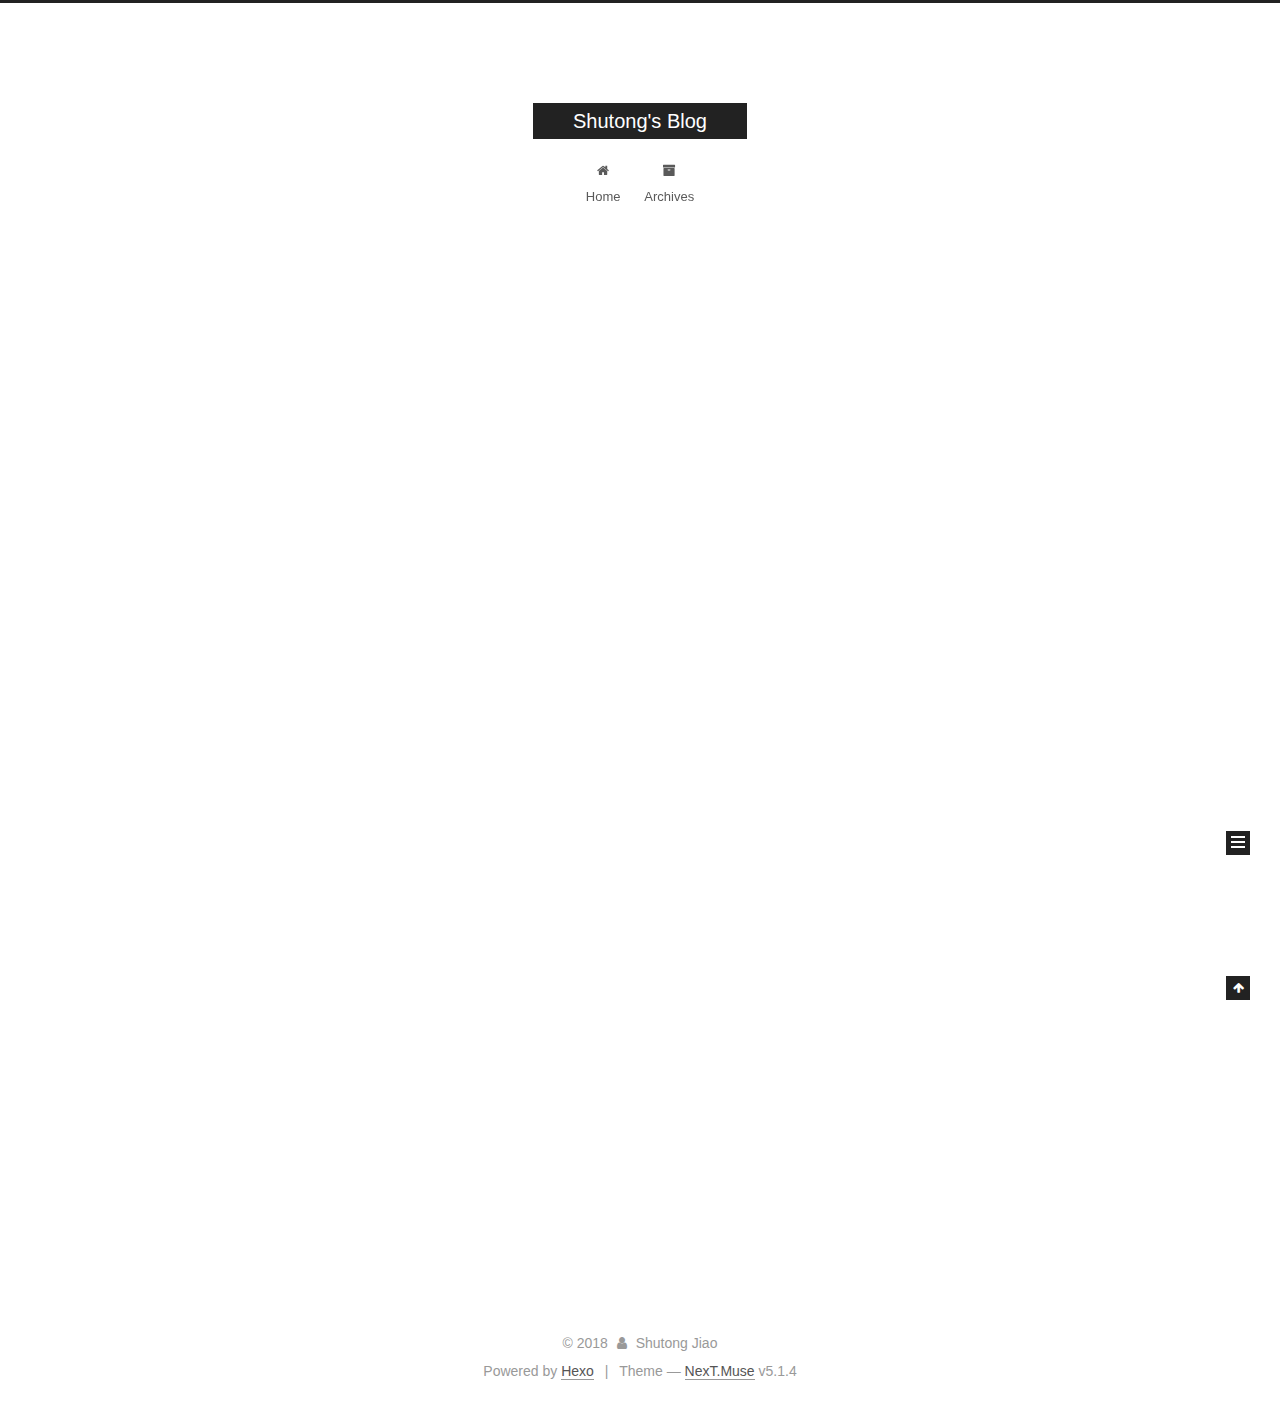
<file: index.html>
<!DOCTYPE html>



  


<html class="theme-next muse use-motion" lang="en">
<head>
  <meta charset="UTF-8"/>
<meta http-equiv="X-UA-Compatible" content="IE=edge" />
<meta name="viewport" content="width=device-width, initial-scale=1, maximum-scale=1"/>
<meta name="theme-color" content="#222">









<meta http-equiv="Cache-Control" content="no-transform" />
<meta http-equiv="Cache-Control" content="no-siteapp" />
















  
  
  <link href="/lib/fancybox/source/jquery.fancybox.css?v=2.1.5" rel="stylesheet" type="text/css" />







<link href="/lib/font-awesome/css/font-awesome.min.css?v=4.6.2" rel="stylesheet" type="text/css" />

<link href="/css/main.css?v=5.1.4" rel="stylesheet" type="text/css" />


  <link rel="apple-touch-icon" sizes="180x180" href="/images/apple-touch-icon-next.png?v=5.1.4">


  <link rel="icon" type="image/png" sizes="32x32" href="/images/favicon-32x32-next.png?v=5.1.4">


  <link rel="icon" type="image/png" sizes="16x16" href="/images/favicon-16x16-next.png?v=5.1.4">


  <link rel="mask-icon" href="/images/logo.svg?v=5.1.4" color="#222">





  <meta name="keywords" content="Hexo, NexT" />










<meta property="og:type" content="website">
<meta property="og:title" content="Shutong&#39;s Blog">
<meta property="og:url" content="http://yoursite.com/index.html">
<meta property="og:site_name" content="Shutong&#39;s Blog">
<meta property="og:locale" content="en">
<meta name="twitter:card" content="summary">
<meta name="twitter:title" content="Shutong&#39;s Blog">



<script type="text/javascript" id="hexo.configurations">
  var NexT = window.NexT || {};
  var CONFIG = {
    root: '/',
    scheme: 'Muse',
    version: '5.1.4',
    sidebar: {"position":"left","display":"post","offset":12,"b2t":false,"scrollpercent":false,"onmobile":false},
    fancybox: true,
    tabs: true,
    motion: {"enable":true,"async":false,"transition":{"post_block":"fadeIn","post_header":"slideDownIn","post_body":"slideDownIn","coll_header":"slideLeftIn","sidebar":"slideUpIn"}},
    duoshuo: {
      userId: '0',
      author: 'Author'
    },
    algolia: {
      applicationID: '',
      apiKey: '',
      indexName: '',
      hits: {"per_page":10},
      labels: {"input_placeholder":"Search for Posts","hits_empty":"We didn't find any results for the search: ${query}","hits_stats":"${hits} results found in ${time} ms"}
    }
  };
</script>



  <link rel="canonical" href="http://yoursite.com/"/>





  <title>Shutong's Blog</title>
  








</head>

<body itemscope itemtype="http://schema.org/WebPage" lang="en">

  
  
    
  

  <div class="container sidebar-position-left 
  page-home">
    <div class="headband"></div>

    <header id="header" class="header" itemscope itemtype="http://schema.org/WPHeader">
      <div class="header-inner"><div class="site-brand-wrapper">
  <div class="site-meta ">
    

    <div class="custom-logo-site-title">
      <a href="/"  class="brand" rel="start">
        <span class="logo-line-before"><i></i></span>
        <span class="site-title">Shutong's Blog</span>
        <span class="logo-line-after"><i></i></span>
      </a>
    </div>
      
        <p class="site-subtitle"></p>
      
  </div>

  <div class="site-nav-toggle">
    <button>
      <span class="btn-bar"></span>
      <span class="btn-bar"></span>
      <span class="btn-bar"></span>
    </button>
  </div>
</div>

<nav class="site-nav">
  

  
    <ul id="menu" class="menu">
      
        
        <li class="menu-item menu-item-home">
          <a href="/" rel="section">
            
              <i class="menu-item-icon fa fa-fw fa-home"></i> <br />
            
            Home
          </a>
        </li>
      
        
        <li class="menu-item menu-item-archives">
          <a href="/archives/" rel="section">
            
              <i class="menu-item-icon fa fa-fw fa-archive"></i> <br />
            
            Archives
          </a>
        </li>
      

      
    </ul>
  

  
</nav>



 </div>
    </header>

    <main id="main" class="main">
      <div class="main-inner">
        <div class="content-wrap">
          <div id="content" class="content">
            
  <section id="posts" class="posts-expand">
    
      

  

  
  
  

  <article class="post post-type-normal" itemscope itemtype="http://schema.org/Article">
  
  
  
  <div class="post-block">
    <link itemprop="mainEntityOfPage" href="http://yoursite.com/2018/03/13/hello-world/">

    <span hidden itemprop="author" itemscope itemtype="http://schema.org/Person">
      <meta itemprop="name" content="Shutong Jiao">
      <meta itemprop="description" content="">
      <meta itemprop="image" content="/images/avatar.gif">
    </span>

    <span hidden itemprop="publisher" itemscope itemtype="http://schema.org/Organization">
      <meta itemprop="name" content="Shutong's Blog">
    </span>

    
      <header class="post-header">

        
        
          <h1 class="post-title" itemprop="name headline">
                
                <a class="post-title-link" href="/2018/03/13/hello-world/" itemprop="url">Hello World</a></h1>
        

        <div class="post-meta">
          <span class="post-time">
            
              <span class="post-meta-item-icon">
                <i class="fa fa-calendar-o"></i>
              </span>
              
                <span class="post-meta-item-text">Posted on</span>
              
              <time title="Post created" itemprop="dateCreated datePublished" datetime="2018-03-13T01:12:35+00:00">
                2018-03-13
              </time>
            

            

            
          </span>

          

          
            
          

          
          

          

          

          

        </div>
      </header>
    

    
    
    
    <div class="post-body" itemprop="articleBody">

      
      

      
        
          
            <p>Welcome to <a href="https://hexo.io/" target="_blank" rel="noopener">Hexo</a>! This is your very first post. Check <a href="https://hexo.io/docs/" target="_blank" rel="noopener">documentation</a> for more info. If you get any problems when using Hexo, you can find the answer in <a href="https://hexo.io/docs/troubleshooting.html" target="_blank" rel="noopener">troubleshooting</a> or you can ask me on <a href="https://github.com/hexojs/hexo/issues" target="_blank" rel="noopener">GitHub</a>.</p>
<h2 id="Quick-Start"><a href="#Quick-Start" class="headerlink" title="Quick Start"></a>Quick Start</h2><h3 id="Create-a-new-post"><a href="#Create-a-new-post" class="headerlink" title="Create a new post"></a>Create a new post</h3><figure class="highlight bash"><table><tr><td class="gutter"><pre><span class="line">1</span><br></pre></td><td class="code"><pre><span class="line">$ hexo new <span class="string">"My New Post"</span></span><br></pre></td></tr></table></figure>
<p>More info: <a href="https://hexo.io/docs/writing.html" target="_blank" rel="noopener">Writing</a></p>
<h3 id="Run-server"><a href="#Run-server" class="headerlink" title="Run server"></a>Run server</h3><figure class="highlight bash"><table><tr><td class="gutter"><pre><span class="line">1</span><br></pre></td><td class="code"><pre><span class="line">$ hexo server</span><br></pre></td></tr></table></figure>
<p>More info: <a href="https://hexo.io/docs/server.html" target="_blank" rel="noopener">Server</a></p>
<h3 id="Generate-static-files"><a href="#Generate-static-files" class="headerlink" title="Generate static files"></a>Generate static files</h3><figure class="highlight bash"><table><tr><td class="gutter"><pre><span class="line">1</span><br></pre></td><td class="code"><pre><span class="line">$ hexo generate</span><br></pre></td></tr></table></figure>
<p>More info: <a href="https://hexo.io/docs/generating.html" target="_blank" rel="noopener">Generating</a></p>
<h3 id="Deploy-to-remote-sites"><a href="#Deploy-to-remote-sites" class="headerlink" title="Deploy to remote sites"></a>Deploy to remote sites</h3><figure class="highlight bash"><table><tr><td class="gutter"><pre><span class="line">1</span><br></pre></td><td class="code"><pre><span class="line">$ hexo deploy</span><br></pre></td></tr></table></figure>
<p>More info: <a href="https://hexo.io/docs/deployment.html" target="_blank" rel="noopener">Deployment</a></p>

          
        
      
    </div>
    
    
    

    

    

    

    <footer class="post-footer">
      

      

      

      
      
        <div class="post-eof"></div>
      
    </footer>
  </div>
  
  
  
  </article>


    
  </section>

  


          </div>
          


          

        </div>
        
          
  
  <div class="sidebar-toggle">
    <div class="sidebar-toggle-line-wrap">
      <span class="sidebar-toggle-line sidebar-toggle-line-first"></span>
      <span class="sidebar-toggle-line sidebar-toggle-line-middle"></span>
      <span class="sidebar-toggle-line sidebar-toggle-line-last"></span>
    </div>
  </div>

  <aside id="sidebar" class="sidebar">
    
    <div class="sidebar-inner">

      

      

      <section class="site-overview-wrap sidebar-panel sidebar-panel-active">
        <div class="site-overview">
          <div class="site-author motion-element" itemprop="author" itemscope itemtype="http://schema.org/Person">
            
              <p class="site-author-name" itemprop="name">Shutong Jiao</p>
              <p class="site-description motion-element" itemprop="description"></p>
          </div>

          <nav class="site-state motion-element">

            
              <div class="site-state-item site-state-posts">
              
                <a href="/archives/">
              
                  <span class="site-state-item-count">1</span>
                  <span class="site-state-item-name">posts</span>
                </a>
              </div>
            

            

            

          </nav>

          

          

          
          

          
          

          

        </div>
      </section>

      

      

    </div>
  </aside>


        
      </div>
    </main>

    <footer id="footer" class="footer">
      <div class="footer-inner">
        <div class="copyright">&copy; <span itemprop="copyrightYear">2018</span>
  <span class="with-love">
    <i class="fa fa-user"></i>
  </span>
  <span class="author" itemprop="copyrightHolder">Shutong Jiao</span>

  
</div>


  <div class="powered-by">Powered by <a class="theme-link" target="_blank" href="https://hexo.io">Hexo</a></div>



  <span class="post-meta-divider">|</span>



  <div class="theme-info">Theme &mdash; <a class="theme-link" target="_blank" href="https://github.com/iissnan/hexo-theme-next">NexT.Muse</a> v5.1.4</div>




        







        
      </div>
    </footer>

    
      <div class="back-to-top">
        <i class="fa fa-arrow-up"></i>
        
      </div>
    

    

  </div>

  

<script type="text/javascript">
  if (Object.prototype.toString.call(window.Promise) !== '[object Function]') {
    window.Promise = null;
  }
</script>









  












  
  
    <script type="text/javascript" src="/lib/jquery/index.js?v=2.1.3"></script>
  

  
  
    <script type="text/javascript" src="/lib/fastclick/lib/fastclick.min.js?v=1.0.6"></script>
  

  
  
    <script type="text/javascript" src="/lib/jquery_lazyload/jquery.lazyload.js?v=1.9.7"></script>
  

  
  
    <script type="text/javascript" src="/lib/velocity/velocity.min.js?v=1.2.1"></script>
  

  
  
    <script type="text/javascript" src="/lib/velocity/velocity.ui.min.js?v=1.2.1"></script>
  

  
  
    <script type="text/javascript" src="/lib/fancybox/source/jquery.fancybox.pack.js?v=2.1.5"></script>
  


  


  <script type="text/javascript" src="/js/src/utils.js?v=5.1.4"></script>

  <script type="text/javascript" src="/js/src/motion.js?v=5.1.4"></script>



  
  

  

  


  <script type="text/javascript" src="/js/src/bootstrap.js?v=5.1.4"></script>



  


  




	





  





  












  





  

  

  

  
  

  

  

  

</body>
</html>
</file>
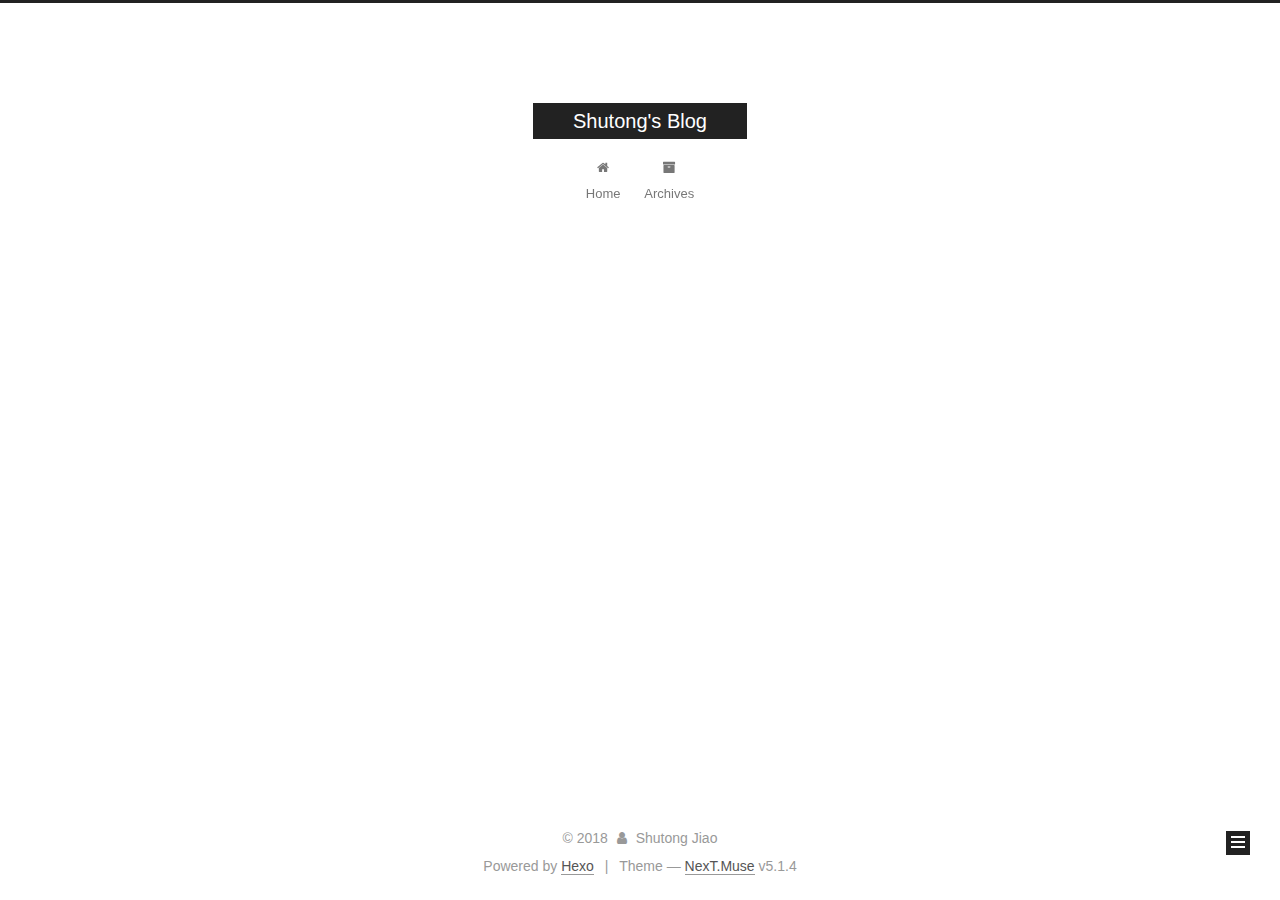
<file: archives/index.html>
<!DOCTYPE html>



  


<html class="theme-next muse use-motion" lang="en">
<head>
  <meta charset="UTF-8"/>
<meta http-equiv="X-UA-Compatible" content="IE=edge" />
<meta name="viewport" content="width=device-width, initial-scale=1, maximum-scale=1"/>
<meta name="theme-color" content="#222">









<meta http-equiv="Cache-Control" content="no-transform" />
<meta http-equiv="Cache-Control" content="no-siteapp" />
















  
  
  <link href="/lib/fancybox/source/jquery.fancybox.css?v=2.1.5" rel="stylesheet" type="text/css" />







<link href="/lib/font-awesome/css/font-awesome.min.css?v=4.6.2" rel="stylesheet" type="text/css" />

<link href="/css/main.css?v=5.1.4" rel="stylesheet" type="text/css" />


  <link rel="apple-touch-icon" sizes="180x180" href="/images/apple-touch-icon-next.png?v=5.1.4">


  <link rel="icon" type="image/png" sizes="32x32" href="/images/favicon-32x32-next.png?v=5.1.4">


  <link rel="icon" type="image/png" sizes="16x16" href="/images/favicon-16x16-next.png?v=5.1.4">


  <link rel="mask-icon" href="/images/logo.svg?v=5.1.4" color="#222">





  <meta name="keywords" content="Hexo, NexT" />










<meta property="og:type" content="website">
<meta property="og:title" content="Shutong&#39;s Blog">
<meta property="og:url" content="http://yoursite.com/archives/index.html">
<meta property="og:site_name" content="Shutong&#39;s Blog">
<meta property="og:locale" content="en">
<meta name="twitter:card" content="summary">
<meta name="twitter:title" content="Shutong&#39;s Blog">



<script type="text/javascript" id="hexo.configurations">
  var NexT = window.NexT || {};
  var CONFIG = {
    root: '/',
    scheme: 'Muse',
    version: '5.1.4',
    sidebar: {"position":"left","display":"post","offset":12,"b2t":false,"scrollpercent":false,"onmobile":false},
    fancybox: true,
    tabs: true,
    motion: {"enable":true,"async":false,"transition":{"post_block":"fadeIn","post_header":"slideDownIn","post_body":"slideDownIn","coll_header":"slideLeftIn","sidebar":"slideUpIn"}},
    duoshuo: {
      userId: '0',
      author: 'Author'
    },
    algolia: {
      applicationID: '',
      apiKey: '',
      indexName: '',
      hits: {"per_page":10},
      labels: {"input_placeholder":"Search for Posts","hits_empty":"We didn't find any results for the search: ${query}","hits_stats":"${hits} results found in ${time} ms"}
    }
  };
</script>



  <link rel="canonical" href="http://yoursite.com/archives/"/>





  <title>Archive | Shutong's Blog</title>
  








</head>

<body itemscope itemtype="http://schema.org/WebPage" lang="en">

  
  
    
  

  <div class="container sidebar-position-left page-archive">
    <div class="headband"></div>

    <header id="header" class="header" itemscope itemtype="http://schema.org/WPHeader">
      <div class="header-inner"><div class="site-brand-wrapper">
  <div class="site-meta ">
    

    <div class="custom-logo-site-title">
      <a href="/"  class="brand" rel="start">
        <span class="logo-line-before"><i></i></span>
        <span class="site-title">Shutong's Blog</span>
        <span class="logo-line-after"><i></i></span>
      </a>
    </div>
      
        <p class="site-subtitle"></p>
      
  </div>

  <div class="site-nav-toggle">
    <button>
      <span class="btn-bar"></span>
      <span class="btn-bar"></span>
      <span class="btn-bar"></span>
    </button>
  </div>
</div>

<nav class="site-nav">
  

  
    <ul id="menu" class="menu">
      
        
        <li class="menu-item menu-item-home">
          <a href="/" rel="section">
            
              <i class="menu-item-icon fa fa-fw fa-home"></i> <br />
            
            Home
          </a>
        </li>
      
        
        <li class="menu-item menu-item-archives">
          <a href="/archives/" rel="section">
            
              <i class="menu-item-icon fa fa-fw fa-archive"></i> <br />
            
            Archives
          </a>
        </li>
      

      
    </ul>
  

  
</nav>



 </div>
    </header>

    <main id="main" class="main">
      <div class="main-inner">
        <div class="content-wrap">
          <div id="content" class="content">
            

  
  
  
  <div class="post-block archive">
    <div id="posts" class="posts-collapse">
      <span class="archive-move-on"></span>

      <span class="archive-page-counter">
        
        
        
          
        
        Um..! 1 post. Keep on posting.
      </span>

      

        
        
        

        
          
          <div class="collection-title">
            <h1 class="archive-year" id="archive-year-2018">2018</h1>
          </div>
        
        

        

  <article class="post post-type-normal" itemscope itemtype="http://schema.org/Article">
    <header class="post-header">

      <h2 class="post-title">
        
            <a class="post-title-link" href="/2018/03/13/hello-world/" itemprop="url">
              
                <span itemprop="name">Hello World</span>
              
            </a>
        
      </h2>

      <div class="post-meta">
        <time class="post-time" itemprop="dateCreated"
              datetime="2018-03-13T01:12:35+00:00"
              content="2018-03-13" >
          03-13
        </time>
      </div>

    </header>
  </article>



      

    </div>
  </div>
  
  
  

  



          </div>
          


          

        </div>
        
          
  
  <div class="sidebar-toggle">
    <div class="sidebar-toggle-line-wrap">
      <span class="sidebar-toggle-line sidebar-toggle-line-first"></span>
      <span class="sidebar-toggle-line sidebar-toggle-line-middle"></span>
      <span class="sidebar-toggle-line sidebar-toggle-line-last"></span>
    </div>
  </div>

  <aside id="sidebar" class="sidebar">
    
    <div class="sidebar-inner">

      

      

      <section class="site-overview-wrap sidebar-panel sidebar-panel-active">
        <div class="site-overview">
          <div class="site-author motion-element" itemprop="author" itemscope itemtype="http://schema.org/Person">
            
              <p class="site-author-name" itemprop="name">Shutong Jiao</p>
              <p class="site-description motion-element" itemprop="description"></p>
          </div>

          <nav class="site-state motion-element">

            
              <div class="site-state-item site-state-posts">
              
                <a href="/archives/">
              
                  <span class="site-state-item-count">1</span>
                  <span class="site-state-item-name">posts</span>
                </a>
              </div>
            

            

            

          </nav>

          

          

          
          

          
          

          

        </div>
      </section>

      

      

    </div>
  </aside>


        
      </div>
    </main>

    <footer id="footer" class="footer">
      <div class="footer-inner">
        <div class="copyright">&copy; <span itemprop="copyrightYear">2018</span>
  <span class="with-love">
    <i class="fa fa-user"></i>
  </span>
  <span class="author" itemprop="copyrightHolder">Shutong Jiao</span>

  
</div>


  <div class="powered-by">Powered by <a class="theme-link" target="_blank" href="https://hexo.io">Hexo</a></div>



  <span class="post-meta-divider">|</span>



  <div class="theme-info">Theme &mdash; <a class="theme-link" target="_blank" href="https://github.com/iissnan/hexo-theme-next">NexT.Muse</a> v5.1.4</div>




        







        
      </div>
    </footer>

    
      <div class="back-to-top">
        <i class="fa fa-arrow-up"></i>
        
      </div>
    

    

  </div>

  

<script type="text/javascript">
  if (Object.prototype.toString.call(window.Promise) !== '[object Function]') {
    window.Promise = null;
  }
</script>









  












  
  
    <script type="text/javascript" src="/lib/jquery/index.js?v=2.1.3"></script>
  

  
  
    <script type="text/javascript" src="/lib/fastclick/lib/fastclick.min.js?v=1.0.6"></script>
  

  
  
    <script type="text/javascript" src="/lib/jquery_lazyload/jquery.lazyload.js?v=1.9.7"></script>
  

  
  
    <script type="text/javascript" src="/lib/velocity/velocity.min.js?v=1.2.1"></script>
  

  
  
    <script type="text/javascript" src="/lib/velocity/velocity.ui.min.js?v=1.2.1"></script>
  

  
  
    <script type="text/javascript" src="/lib/fancybox/source/jquery.fancybox.pack.js?v=2.1.5"></script>
  


  


  <script type="text/javascript" src="/js/src/utils.js?v=5.1.4"></script>

  <script type="text/javascript" src="/js/src/motion.js?v=5.1.4"></script>



  
  

  

  


  <script type="text/javascript" src="/js/src/bootstrap.js?v=5.1.4"></script>



  


  




	





  





  












  





  

  

  

  
  

  

  

  

</body>
</html>
</file>
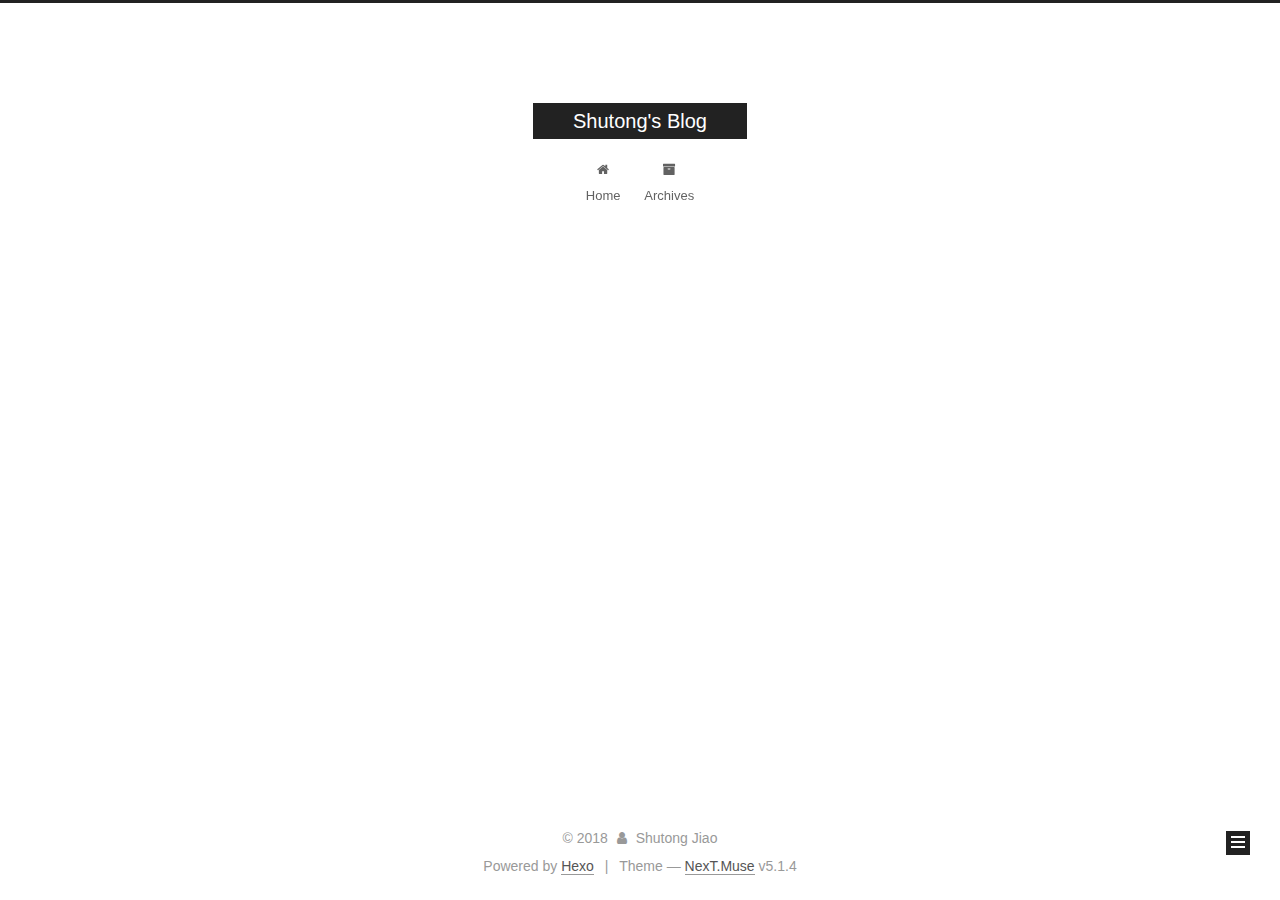
<file: archives/2018/index.html>
<!DOCTYPE html>



  


<html class="theme-next muse use-motion" lang="en">
<head>
  <meta charset="UTF-8"/>
<meta http-equiv="X-UA-Compatible" content="IE=edge" />
<meta name="viewport" content="width=device-width, initial-scale=1, maximum-scale=1"/>
<meta name="theme-color" content="#222">









<meta http-equiv="Cache-Control" content="no-transform" />
<meta http-equiv="Cache-Control" content="no-siteapp" />
















  
  
  <link href="/lib/fancybox/source/jquery.fancybox.css?v=2.1.5" rel="stylesheet" type="text/css" />







<link href="/lib/font-awesome/css/font-awesome.min.css?v=4.6.2" rel="stylesheet" type="text/css" />

<link href="/css/main.css?v=5.1.4" rel="stylesheet" type="text/css" />


  <link rel="apple-touch-icon" sizes="180x180" href="/images/apple-touch-icon-next.png?v=5.1.4">


  <link rel="icon" type="image/png" sizes="32x32" href="/images/favicon-32x32-next.png?v=5.1.4">


  <link rel="icon" type="image/png" sizes="16x16" href="/images/favicon-16x16-next.png?v=5.1.4">


  <link rel="mask-icon" href="/images/logo.svg?v=5.1.4" color="#222">





  <meta name="keywords" content="Hexo, NexT" />










<meta property="og:type" content="website">
<meta property="og:title" content="Shutong&#39;s Blog">
<meta property="og:url" content="http://yoursite.com/archives/2018/index.html">
<meta property="og:site_name" content="Shutong&#39;s Blog">
<meta property="og:locale" content="en">
<meta name="twitter:card" content="summary">
<meta name="twitter:title" content="Shutong&#39;s Blog">



<script type="text/javascript" id="hexo.configurations">
  var NexT = window.NexT || {};
  var CONFIG = {
    root: '/',
    scheme: 'Muse',
    version: '5.1.4',
    sidebar: {"position":"left","display":"post","offset":12,"b2t":false,"scrollpercent":false,"onmobile":false},
    fancybox: true,
    tabs: true,
    motion: {"enable":true,"async":false,"transition":{"post_block":"fadeIn","post_header":"slideDownIn","post_body":"slideDownIn","coll_header":"slideLeftIn","sidebar":"slideUpIn"}},
    duoshuo: {
      userId: '0',
      author: 'Author'
    },
    algolia: {
      applicationID: '',
      apiKey: '',
      indexName: '',
      hits: {"per_page":10},
      labels: {"input_placeholder":"Search for Posts","hits_empty":"We didn't find any results for the search: ${query}","hits_stats":"${hits} results found in ${time} ms"}
    }
  };
</script>



  <link rel="canonical" href="http://yoursite.com/archives/2018/"/>





  <title>Archive | Shutong's Blog</title>
  








</head>

<body itemscope itemtype="http://schema.org/WebPage" lang="en">

  
  
    
  

  <div class="container sidebar-position-left page-archive">
    <div class="headband"></div>

    <header id="header" class="header" itemscope itemtype="http://schema.org/WPHeader">
      <div class="header-inner"><div class="site-brand-wrapper">
  <div class="site-meta ">
    

    <div class="custom-logo-site-title">
      <a href="/"  class="brand" rel="start">
        <span class="logo-line-before"><i></i></span>
        <span class="site-title">Shutong's Blog</span>
        <span class="logo-line-after"><i></i></span>
      </a>
    </div>
      
        <p class="site-subtitle"></p>
      
  </div>

  <div class="site-nav-toggle">
    <button>
      <span class="btn-bar"></span>
      <span class="btn-bar"></span>
      <span class="btn-bar"></span>
    </button>
  </div>
</div>

<nav class="site-nav">
  

  
    <ul id="menu" class="menu">
      
        
        <li class="menu-item menu-item-home">
          <a href="/" rel="section">
            
              <i class="menu-item-icon fa fa-fw fa-home"></i> <br />
            
            Home
          </a>
        </li>
      
        
        <li class="menu-item menu-item-archives">
          <a href="/archives/" rel="section">
            
              <i class="menu-item-icon fa fa-fw fa-archive"></i> <br />
            
            Archives
          </a>
        </li>
      

      
    </ul>
  

  
</nav>



 </div>
    </header>

    <main id="main" class="main">
      <div class="main-inner">
        <div class="content-wrap">
          <div id="content" class="content">
            

  
  
  
  <div class="post-block archive">
    <div id="posts" class="posts-collapse">
      <span class="archive-move-on"></span>

      <span class="archive-page-counter">
        
        
        
          
        
        Um..! 1 post. Keep on posting.
      </span>

      

        
        
        

        
          
          <div class="collection-title">
            <h1 class="archive-year" id="archive-year-2018">2018</h1>
          </div>
        
        

        

  <article class="post post-type-normal" itemscope itemtype="http://schema.org/Article">
    <header class="post-header">

      <h2 class="post-title">
        
            <a class="post-title-link" href="/2018/03/13/hello-world/" itemprop="url">
              
                <span itemprop="name">Hello World</span>
              
            </a>
        
      </h2>

      <div class="post-meta">
        <time class="post-time" itemprop="dateCreated"
              datetime="2018-03-13T01:12:35+00:00"
              content="2018-03-13" >
          03-13
        </time>
      </div>

    </header>
  </article>



      

    </div>
  </div>
  
  
  

  



          </div>
          


          

        </div>
        
          
  
  <div class="sidebar-toggle">
    <div class="sidebar-toggle-line-wrap">
      <span class="sidebar-toggle-line sidebar-toggle-line-first"></span>
      <span class="sidebar-toggle-line sidebar-toggle-line-middle"></span>
      <span class="sidebar-toggle-line sidebar-toggle-line-last"></span>
    </div>
  </div>

  <aside id="sidebar" class="sidebar">
    
    <div class="sidebar-inner">

      

      

      <section class="site-overview-wrap sidebar-panel sidebar-panel-active">
        <div class="site-overview">
          <div class="site-author motion-element" itemprop="author" itemscope itemtype="http://schema.org/Person">
            
              <p class="site-author-name" itemprop="name">Shutong Jiao</p>
              <p class="site-description motion-element" itemprop="description"></p>
          </div>

          <nav class="site-state motion-element">

            
              <div class="site-state-item site-state-posts">
              
                <a href="/archives/">
              
                  <span class="site-state-item-count">1</span>
                  <span class="site-state-item-name">posts</span>
                </a>
              </div>
            

            

            

          </nav>

          

          

          
          

          
          

          

        </div>
      </section>

      

      

    </div>
  </aside>


        
      </div>
    </main>

    <footer id="footer" class="footer">
      <div class="footer-inner">
        <div class="copyright">&copy; <span itemprop="copyrightYear">2018</span>
  <span class="with-love">
    <i class="fa fa-user"></i>
  </span>
  <span class="author" itemprop="copyrightHolder">Shutong Jiao</span>

  
</div>


  <div class="powered-by">Powered by <a class="theme-link" target="_blank" href="https://hexo.io">Hexo</a></div>



  <span class="post-meta-divider">|</span>



  <div class="theme-info">Theme &mdash; <a class="theme-link" target="_blank" href="https://github.com/iissnan/hexo-theme-next">NexT.Muse</a> v5.1.4</div>




        







        
      </div>
    </footer>

    
      <div class="back-to-top">
        <i class="fa fa-arrow-up"></i>
        
      </div>
    

    

  </div>

  

<script type="text/javascript">
  if (Object.prototype.toString.call(window.Promise) !== '[object Function]') {
    window.Promise = null;
  }
</script>









  












  
  
    <script type="text/javascript" src="/lib/jquery/index.js?v=2.1.3"></script>
  

  
  
    <script type="text/javascript" src="/lib/fastclick/lib/fastclick.min.js?v=1.0.6"></script>
  

  
  
    <script type="text/javascript" src="/lib/jquery_lazyload/jquery.lazyload.js?v=1.9.7"></script>
  

  
  
    <script type="text/javascript" src="/lib/velocity/velocity.min.js?v=1.2.1"></script>
  

  
  
    <script type="text/javascript" src="/lib/velocity/velocity.ui.min.js?v=1.2.1"></script>
  

  
  
    <script type="text/javascript" src="/lib/fancybox/source/jquery.fancybox.pack.js?v=2.1.5"></script>
  


  


  <script type="text/javascript" src="/js/src/utils.js?v=5.1.4"></script>

  <script type="text/javascript" src="/js/src/motion.js?v=5.1.4"></script>



  
  

  

  


  <script type="text/javascript" src="/js/src/bootstrap.js?v=5.1.4"></script>



  


  




	





  





  












  





  

  

  

  
  

  

  

  

</body>
</html>
</file>
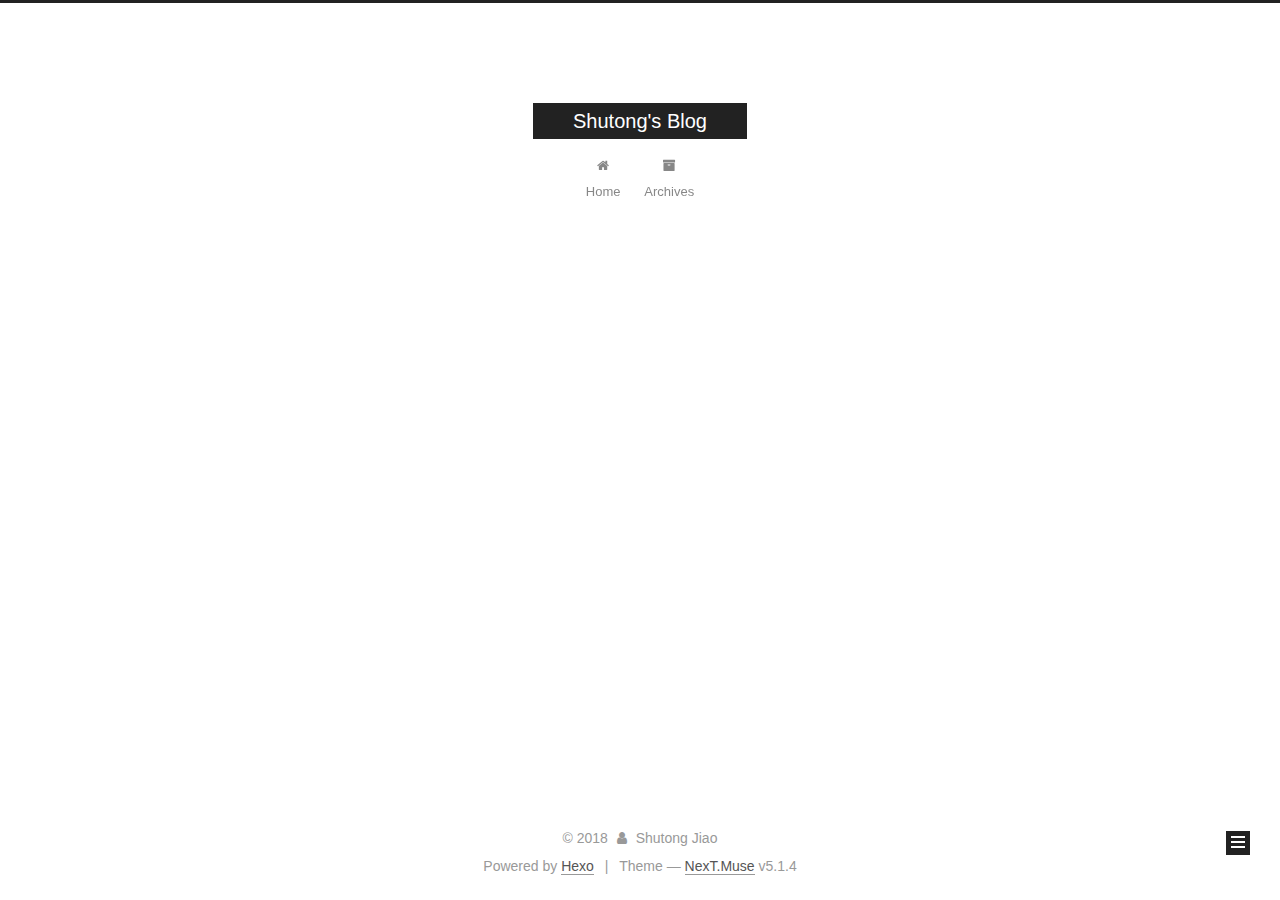
<file: archives/2018/03/index.html>
<!DOCTYPE html>



  


<html class="theme-next muse use-motion" lang="en">
<head>
  <meta charset="UTF-8"/>
<meta http-equiv="X-UA-Compatible" content="IE=edge" />
<meta name="viewport" content="width=device-width, initial-scale=1, maximum-scale=1"/>
<meta name="theme-color" content="#222">









<meta http-equiv="Cache-Control" content="no-transform" />
<meta http-equiv="Cache-Control" content="no-siteapp" />
















  
  
  <link href="/lib/fancybox/source/jquery.fancybox.css?v=2.1.5" rel="stylesheet" type="text/css" />







<link href="/lib/font-awesome/css/font-awesome.min.css?v=4.6.2" rel="stylesheet" type="text/css" />

<link href="/css/main.css?v=5.1.4" rel="stylesheet" type="text/css" />


  <link rel="apple-touch-icon" sizes="180x180" href="/images/apple-touch-icon-next.png?v=5.1.4">


  <link rel="icon" type="image/png" sizes="32x32" href="/images/favicon-32x32-next.png?v=5.1.4">


  <link rel="icon" type="image/png" sizes="16x16" href="/images/favicon-16x16-next.png?v=5.1.4">


  <link rel="mask-icon" href="/images/logo.svg?v=5.1.4" color="#222">





  <meta name="keywords" content="Hexo, NexT" />










<meta property="og:type" content="website">
<meta property="og:title" content="Shutong&#39;s Blog">
<meta property="og:url" content="http://yoursite.com/archives/2018/03/index.html">
<meta property="og:site_name" content="Shutong&#39;s Blog">
<meta property="og:locale" content="en">
<meta name="twitter:card" content="summary">
<meta name="twitter:title" content="Shutong&#39;s Blog">



<script type="text/javascript" id="hexo.configurations">
  var NexT = window.NexT || {};
  var CONFIG = {
    root: '/',
    scheme: 'Muse',
    version: '5.1.4',
    sidebar: {"position":"left","display":"post","offset":12,"b2t":false,"scrollpercent":false,"onmobile":false},
    fancybox: true,
    tabs: true,
    motion: {"enable":true,"async":false,"transition":{"post_block":"fadeIn","post_header":"slideDownIn","post_body":"slideDownIn","coll_header":"slideLeftIn","sidebar":"slideUpIn"}},
    duoshuo: {
      userId: '0',
      author: 'Author'
    },
    algolia: {
      applicationID: '',
      apiKey: '',
      indexName: '',
      hits: {"per_page":10},
      labels: {"input_placeholder":"Search for Posts","hits_empty":"We didn't find any results for the search: ${query}","hits_stats":"${hits} results found in ${time} ms"}
    }
  };
</script>



  <link rel="canonical" href="http://yoursite.com/archives/2018/03/"/>





  <title>Archive | Shutong's Blog</title>
  








</head>

<body itemscope itemtype="http://schema.org/WebPage" lang="en">

  
  
    
  

  <div class="container sidebar-position-left page-archive">
    <div class="headband"></div>

    <header id="header" class="header" itemscope itemtype="http://schema.org/WPHeader">
      <div class="header-inner"><div class="site-brand-wrapper">
  <div class="site-meta ">
    

    <div class="custom-logo-site-title">
      <a href="/"  class="brand" rel="start">
        <span class="logo-line-before"><i></i></span>
        <span class="site-title">Shutong's Blog</span>
        <span class="logo-line-after"><i></i></span>
      </a>
    </div>
      
        <p class="site-subtitle"></p>
      
  </div>

  <div class="site-nav-toggle">
    <button>
      <span class="btn-bar"></span>
      <span class="btn-bar"></span>
      <span class="btn-bar"></span>
    </button>
  </div>
</div>

<nav class="site-nav">
  

  
    <ul id="menu" class="menu">
      
        
        <li class="menu-item menu-item-home">
          <a href="/" rel="section">
            
              <i class="menu-item-icon fa fa-fw fa-home"></i> <br />
            
            Home
          </a>
        </li>
      
        
        <li class="menu-item menu-item-archives">
          <a href="/archives/" rel="section">
            
              <i class="menu-item-icon fa fa-fw fa-archive"></i> <br />
            
            Archives
          </a>
        </li>
      

      
    </ul>
  

  
</nav>



 </div>
    </header>

    <main id="main" class="main">
      <div class="main-inner">
        <div class="content-wrap">
          <div id="content" class="content">
            

  
  
  
  <div class="post-block archive">
    <div id="posts" class="posts-collapse">
      <span class="archive-move-on"></span>

      <span class="archive-page-counter">
        
        
        
          
        
        Um..! 1 post. Keep on posting.
      </span>

      

        
        
        

        
          
          <div class="collection-title">
            <h1 class="archive-year" id="archive-year-2018">2018</h1>
          </div>
        
        

        

  <article class="post post-type-normal" itemscope itemtype="http://schema.org/Article">
    <header class="post-header">

      <h2 class="post-title">
        
            <a class="post-title-link" href="/2018/03/13/hello-world/" itemprop="url">
              
                <span itemprop="name">Hello World</span>
              
            </a>
        
      </h2>

      <div class="post-meta">
        <time class="post-time" itemprop="dateCreated"
              datetime="2018-03-13T01:12:35+00:00"
              content="2018-03-13" >
          03-13
        </time>
      </div>

    </header>
  </article>



      

    </div>
  </div>
  
  
  

  



          </div>
          


          

        </div>
        
          
  
  <div class="sidebar-toggle">
    <div class="sidebar-toggle-line-wrap">
      <span class="sidebar-toggle-line sidebar-toggle-line-first"></span>
      <span class="sidebar-toggle-line sidebar-toggle-line-middle"></span>
      <span class="sidebar-toggle-line sidebar-toggle-line-last"></span>
    </div>
  </div>

  <aside id="sidebar" class="sidebar">
    
    <div class="sidebar-inner">

      

      

      <section class="site-overview-wrap sidebar-panel sidebar-panel-active">
        <div class="site-overview">
          <div class="site-author motion-element" itemprop="author" itemscope itemtype="http://schema.org/Person">
            
              <p class="site-author-name" itemprop="name">Shutong Jiao</p>
              <p class="site-description motion-element" itemprop="description"></p>
          </div>

          <nav class="site-state motion-element">

            
              <div class="site-state-item site-state-posts">
              
                <a href="/archives/">
              
                  <span class="site-state-item-count">1</span>
                  <span class="site-state-item-name">posts</span>
                </a>
              </div>
            

            

            

          </nav>

          

          

          
          

          
          

          

        </div>
      </section>

      

      

    </div>
  </aside>


        
      </div>
    </main>

    <footer id="footer" class="footer">
      <div class="footer-inner">
        <div class="copyright">&copy; <span itemprop="copyrightYear">2018</span>
  <span class="with-love">
    <i class="fa fa-user"></i>
  </span>
  <span class="author" itemprop="copyrightHolder">Shutong Jiao</span>

  
</div>


  <div class="powered-by">Powered by <a class="theme-link" target="_blank" href="https://hexo.io">Hexo</a></div>



  <span class="post-meta-divider">|</span>



  <div class="theme-info">Theme &mdash; <a class="theme-link" target="_blank" href="https://github.com/iissnan/hexo-theme-next">NexT.Muse</a> v5.1.4</div>




        







        
      </div>
    </footer>

    
      <div class="back-to-top">
        <i class="fa fa-arrow-up"></i>
        
      </div>
    

    

  </div>

  

<script type="text/javascript">
  if (Object.prototype.toString.call(window.Promise) !== '[object Function]') {
    window.Promise = null;
  }
</script>









  












  
  
    <script type="text/javascript" src="/lib/jquery/index.js?v=2.1.3"></script>
  

  
  
    <script type="text/javascript" src="/lib/fastclick/lib/fastclick.min.js?v=1.0.6"></script>
  

  
  
    <script type="text/javascript" src="/lib/jquery_lazyload/jquery.lazyload.js?v=1.9.7"></script>
  

  
  
    <script type="text/javascript" src="/lib/velocity/velocity.min.js?v=1.2.1"></script>
  

  
  
    <script type="text/javascript" src="/lib/velocity/velocity.ui.min.js?v=1.2.1"></script>
  

  
  
    <script type="text/javascript" src="/lib/fancybox/source/jquery.fancybox.pack.js?v=2.1.5"></script>
  


  


  <script type="text/javascript" src="/js/src/utils.js?v=5.1.4"></script>

  <script type="text/javascript" src="/js/src/motion.js?v=5.1.4"></script>



  
  

  

  


  <script type="text/javascript" src="/js/src/bootstrap.js?v=5.1.4"></script>



  


  




	





  





  












  





  

  

  

  
  

  

  

  

</body>
</html>
</file>
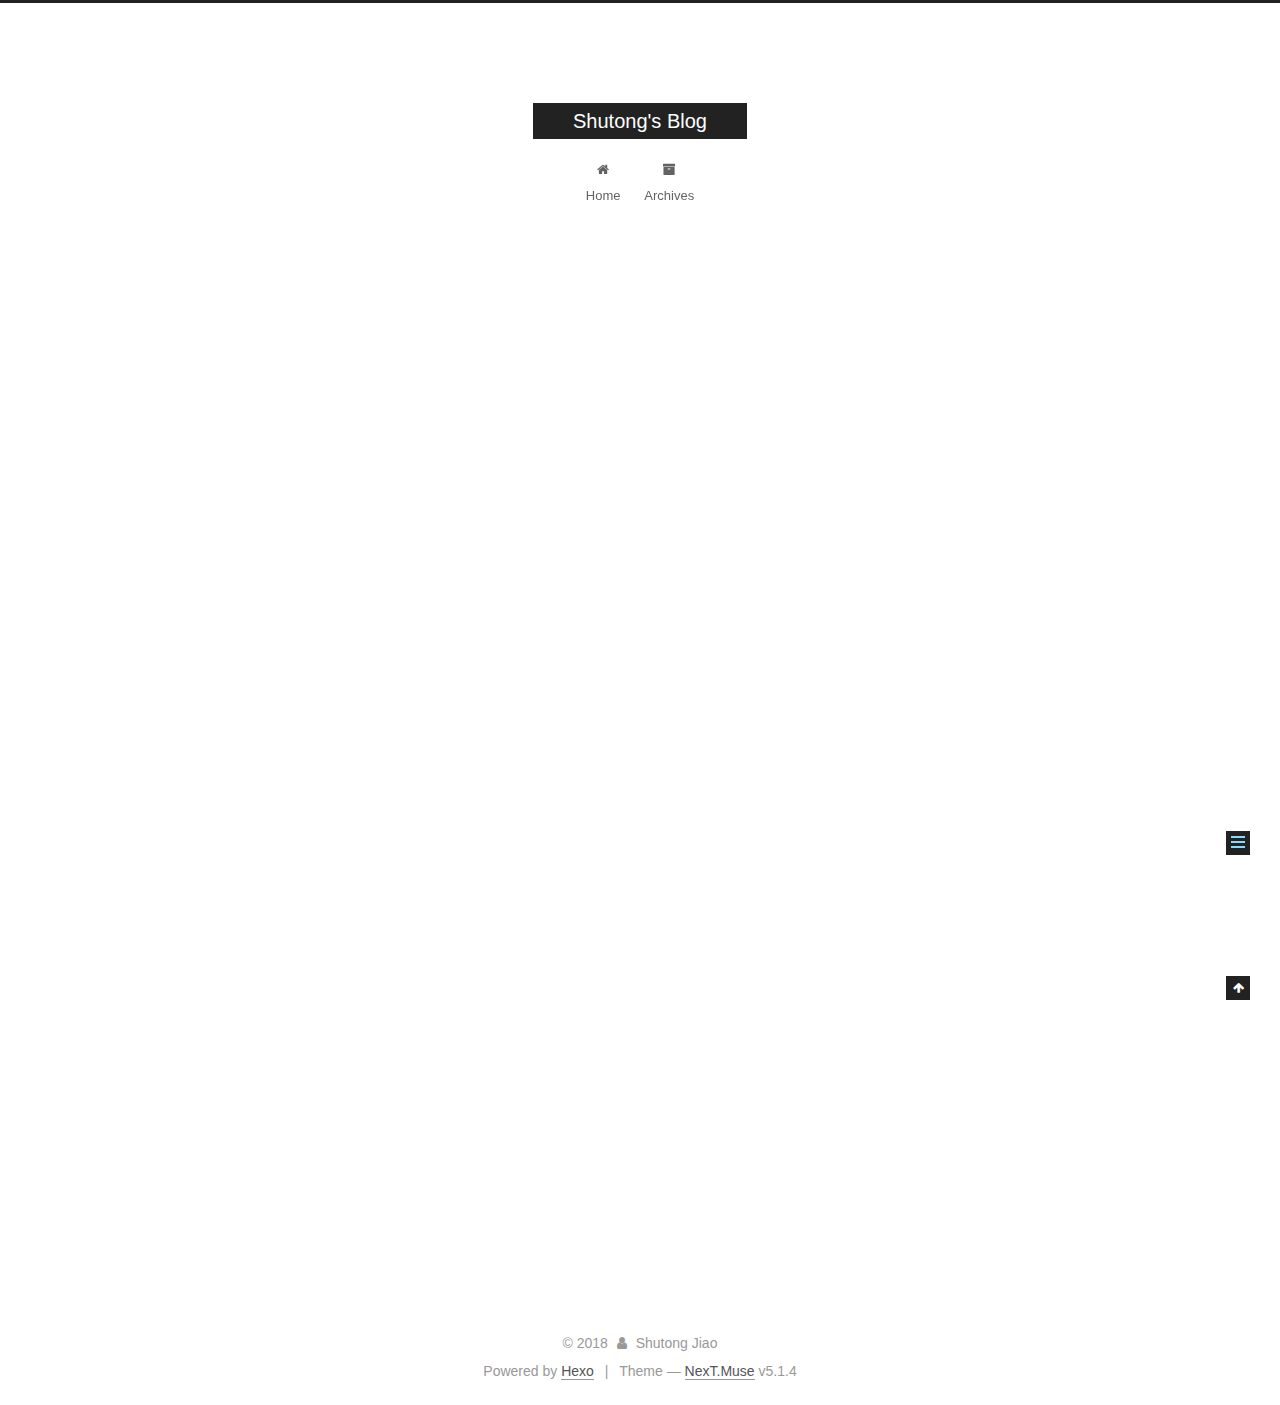
<file: 2018/03/13/hello-world/index.html>
<!DOCTYPE html>



  


<html class="theme-next muse use-motion" lang="en">
<head>
  <meta charset="UTF-8"/>
<meta http-equiv="X-UA-Compatible" content="IE=edge" />
<meta name="viewport" content="width=device-width, initial-scale=1, maximum-scale=1"/>
<meta name="theme-color" content="#222">









<meta http-equiv="Cache-Control" content="no-transform" />
<meta http-equiv="Cache-Control" content="no-siteapp" />
















  
  
  <link href="/lib/fancybox/source/jquery.fancybox.css?v=2.1.5" rel="stylesheet" type="text/css" />







<link href="/lib/font-awesome/css/font-awesome.min.css?v=4.6.2" rel="stylesheet" type="text/css" />

<link href="/css/main.css?v=5.1.4" rel="stylesheet" type="text/css" />


  <link rel="apple-touch-icon" sizes="180x180" href="/images/apple-touch-icon-next.png?v=5.1.4">


  <link rel="icon" type="image/png" sizes="32x32" href="/images/favicon-32x32-next.png?v=5.1.4">


  <link rel="icon" type="image/png" sizes="16x16" href="/images/favicon-16x16-next.png?v=5.1.4">


  <link rel="mask-icon" href="/images/logo.svg?v=5.1.4" color="#222">





  <meta name="keywords" content="Hexo, NexT" />










<meta name="description" content="Welcome to Hexo! This is your very first post. Check documentation for more info. If you get any problems when using Hexo, you can find the answer in troubleshooting or you can ask me on GitHub. Quick">
<meta property="og:type" content="article">
<meta property="og:title" content="Hello World">
<meta property="og:url" content="http://yoursite.com/2018/03/13/hello-world/index.html">
<meta property="og:site_name" content="Shutong&#39;s Blog">
<meta property="og:description" content="Welcome to Hexo! This is your very first post. Check documentation for more info. If you get any problems when using Hexo, you can find the answer in troubleshooting or you can ask me on GitHub. Quick">
<meta property="og:locale" content="en">
<meta property="og:updated_time" content="2018-03-13T01:12:35.479Z">
<meta name="twitter:card" content="summary">
<meta name="twitter:title" content="Hello World">
<meta name="twitter:description" content="Welcome to Hexo! This is your very first post. Check documentation for more info. If you get any problems when using Hexo, you can find the answer in troubleshooting or you can ask me on GitHub. Quick">



<script type="text/javascript" id="hexo.configurations">
  var NexT = window.NexT || {};
  var CONFIG = {
    root: '/',
    scheme: 'Muse',
    version: '5.1.4',
    sidebar: {"position":"left","display":"post","offset":12,"b2t":false,"scrollpercent":false,"onmobile":false},
    fancybox: true,
    tabs: true,
    motion: {"enable":true,"async":false,"transition":{"post_block":"fadeIn","post_header":"slideDownIn","post_body":"slideDownIn","coll_header":"slideLeftIn","sidebar":"slideUpIn"}},
    duoshuo: {
      userId: '0',
      author: 'Author'
    },
    algolia: {
      applicationID: '',
      apiKey: '',
      indexName: '',
      hits: {"per_page":10},
      labels: {"input_placeholder":"Search for Posts","hits_empty":"We didn't find any results for the search: ${query}","hits_stats":"${hits} results found in ${time} ms"}
    }
  };
</script>



  <link rel="canonical" href="http://yoursite.com/2018/03/13/hello-world/"/>





  <title>Hello World | Shutong's Blog</title>
  








</head>

<body itemscope itemtype="http://schema.org/WebPage" lang="en">

  
  
    
  

  <div class="container sidebar-position-left page-post-detail">
    <div class="headband"></div>

    <header id="header" class="header" itemscope itemtype="http://schema.org/WPHeader">
      <div class="header-inner"><div class="site-brand-wrapper">
  <div class="site-meta ">
    

    <div class="custom-logo-site-title">
      <a href="/"  class="brand" rel="start">
        <span class="logo-line-before"><i></i></span>
        <span class="site-title">Shutong's Blog</span>
        <span class="logo-line-after"><i></i></span>
      </a>
    </div>
      
        <p class="site-subtitle"></p>
      
  </div>

  <div class="site-nav-toggle">
    <button>
      <span class="btn-bar"></span>
      <span class="btn-bar"></span>
      <span class="btn-bar"></span>
    </button>
  </div>
</div>

<nav class="site-nav">
  

  
    <ul id="menu" class="menu">
      
        
        <li class="menu-item menu-item-home">
          <a href="/" rel="section">
            
              <i class="menu-item-icon fa fa-fw fa-home"></i> <br />
            
            Home
          </a>
        </li>
      
        
        <li class="menu-item menu-item-archives">
          <a href="/archives/" rel="section">
            
              <i class="menu-item-icon fa fa-fw fa-archive"></i> <br />
            
            Archives
          </a>
        </li>
      

      
    </ul>
  

  
</nav>



 </div>
    </header>

    <main id="main" class="main">
      <div class="main-inner">
        <div class="content-wrap">
          <div id="content" class="content">
            

  <div id="posts" class="posts-expand">
    

  

  
  
  

  <article class="post post-type-normal" itemscope itemtype="http://schema.org/Article">
  
  
  
  <div class="post-block">
    <link itemprop="mainEntityOfPage" href="http://yoursite.com/2018/03/13/hello-world/">

    <span hidden itemprop="author" itemscope itemtype="http://schema.org/Person">
      <meta itemprop="name" content="Shutong Jiao">
      <meta itemprop="description" content="">
      <meta itemprop="image" content="/images/avatar.gif">
    </span>

    <span hidden itemprop="publisher" itemscope itemtype="http://schema.org/Organization">
      <meta itemprop="name" content="Shutong's Blog">
    </span>

    
      <header class="post-header">

        
        
          <h1 class="post-title" itemprop="name headline">Hello World</h1>
        

        <div class="post-meta">
          <span class="post-time">
            
              <span class="post-meta-item-icon">
                <i class="fa fa-calendar-o"></i>
              </span>
              
                <span class="post-meta-item-text">Posted on</span>
              
              <time title="Post created" itemprop="dateCreated datePublished" datetime="2018-03-13T01:12:35+00:00">
                2018-03-13
              </time>
            

            

            
          </span>

          

          
            
          

          
          

          

          

          

        </div>
      </header>
    

    
    
    
    <div class="post-body" itemprop="articleBody">

      
      

      
        <p>Welcome to <a href="https://hexo.io/" target="_blank" rel="noopener">Hexo</a>! This is your very first post. Check <a href="https://hexo.io/docs/" target="_blank" rel="noopener">documentation</a> for more info. If you get any problems when using Hexo, you can find the answer in <a href="https://hexo.io/docs/troubleshooting.html" target="_blank" rel="noopener">troubleshooting</a> or you can ask me on <a href="https://github.com/hexojs/hexo/issues" target="_blank" rel="noopener">GitHub</a>.</p>
<h2 id="Quick-Start"><a href="#Quick-Start" class="headerlink" title="Quick Start"></a>Quick Start</h2><h3 id="Create-a-new-post"><a href="#Create-a-new-post" class="headerlink" title="Create a new post"></a>Create a new post</h3><figure class="highlight bash"><table><tr><td class="gutter"><pre><span class="line">1</span><br></pre></td><td class="code"><pre><span class="line">$ hexo new <span class="string">"My New Post"</span></span><br></pre></td></tr></table></figure>
<p>More info: <a href="https://hexo.io/docs/writing.html" target="_blank" rel="noopener">Writing</a></p>
<h3 id="Run-server"><a href="#Run-server" class="headerlink" title="Run server"></a>Run server</h3><figure class="highlight bash"><table><tr><td class="gutter"><pre><span class="line">1</span><br></pre></td><td class="code"><pre><span class="line">$ hexo server</span><br></pre></td></tr></table></figure>
<p>More info: <a href="https://hexo.io/docs/server.html" target="_blank" rel="noopener">Server</a></p>
<h3 id="Generate-static-files"><a href="#Generate-static-files" class="headerlink" title="Generate static files"></a>Generate static files</h3><figure class="highlight bash"><table><tr><td class="gutter"><pre><span class="line">1</span><br></pre></td><td class="code"><pre><span class="line">$ hexo generate</span><br></pre></td></tr></table></figure>
<p>More info: <a href="https://hexo.io/docs/generating.html" target="_blank" rel="noopener">Generating</a></p>
<h3 id="Deploy-to-remote-sites"><a href="#Deploy-to-remote-sites" class="headerlink" title="Deploy to remote sites"></a>Deploy to remote sites</h3><figure class="highlight bash"><table><tr><td class="gutter"><pre><span class="line">1</span><br></pre></td><td class="code"><pre><span class="line">$ hexo deploy</span><br></pre></td></tr></table></figure>
<p>More info: <a href="https://hexo.io/docs/deployment.html" target="_blank" rel="noopener">Deployment</a></p>

      
    </div>
    
    
    

    

    

    

    <footer class="post-footer">
      

      
      
      

      

      
      
    </footer>
  </div>
  
  
  
  </article>



    <div class="post-spread">
      
    </div>
  </div>


          </div>
          


          

  



        </div>
        
          
  
  <div class="sidebar-toggle">
    <div class="sidebar-toggle-line-wrap">
      <span class="sidebar-toggle-line sidebar-toggle-line-first"></span>
      <span class="sidebar-toggle-line sidebar-toggle-line-middle"></span>
      <span class="sidebar-toggle-line sidebar-toggle-line-last"></span>
    </div>
  </div>

  <aside id="sidebar" class="sidebar">
    
    <div class="sidebar-inner">

      

      
        <ul class="sidebar-nav motion-element">
          <li class="sidebar-nav-toc sidebar-nav-active" data-target="post-toc-wrap">
            Table of Contents
          </li>
          <li class="sidebar-nav-overview" data-target="site-overview-wrap">
            Overview
          </li>
        </ul>
      

      <section class="site-overview-wrap sidebar-panel">
        <div class="site-overview">
          <div class="site-author motion-element" itemprop="author" itemscope itemtype="http://schema.org/Person">
            
              <p class="site-author-name" itemprop="name">Shutong Jiao</p>
              <p class="site-description motion-element" itemprop="description"></p>
          </div>

          <nav class="site-state motion-element">

            
              <div class="site-state-item site-state-posts">
              
                <a href="/archives/">
              
                  <span class="site-state-item-count">1</span>
                  <span class="site-state-item-name">posts</span>
                </a>
              </div>
            

            

            

          </nav>

          

          

          
          

          
          

          

        </div>
      </section>

      
      <!--noindex-->
        <section class="post-toc-wrap motion-element sidebar-panel sidebar-panel-active">
          <div class="post-toc">

            
              
            

            
              <div class="post-toc-content"><ol class="nav"><li class="nav-item nav-level-2"><a class="nav-link" href="#Quick-Start"><span class="nav-number">1.</span> <span class="nav-text">Quick Start</span></a><ol class="nav-child"><li class="nav-item nav-level-3"><a class="nav-link" href="#Create-a-new-post"><span class="nav-number">1.1.</span> <span class="nav-text">Create a new post</span></a></li><li class="nav-item nav-level-3"><a class="nav-link" href="#Run-server"><span class="nav-number">1.2.</span> <span class="nav-text">Run server</span></a></li><li class="nav-item nav-level-3"><a class="nav-link" href="#Generate-static-files"><span class="nav-number">1.3.</span> <span class="nav-text">Generate static files</span></a></li><li class="nav-item nav-level-3"><a class="nav-link" href="#Deploy-to-remote-sites"><span class="nav-number">1.4.</span> <span class="nav-text">Deploy to remote sites</span></a></li></ol></li></ol></div>
            

          </div>
        </section>
      <!--/noindex-->
      

      

    </div>
  </aside>


        
      </div>
    </main>

    <footer id="footer" class="footer">
      <div class="footer-inner">
        <div class="copyright">&copy; <span itemprop="copyrightYear">2018</span>
  <span class="with-love">
    <i class="fa fa-user"></i>
  </span>
  <span class="author" itemprop="copyrightHolder">Shutong Jiao</span>

  
</div>


  <div class="powered-by">Powered by <a class="theme-link" target="_blank" href="https://hexo.io">Hexo</a></div>



  <span class="post-meta-divider">|</span>



  <div class="theme-info">Theme &mdash; <a class="theme-link" target="_blank" href="https://github.com/iissnan/hexo-theme-next">NexT.Muse</a> v5.1.4</div>




        







        
      </div>
    </footer>

    
      <div class="back-to-top">
        <i class="fa fa-arrow-up"></i>
        
      </div>
    

    

  </div>

  

<script type="text/javascript">
  if (Object.prototype.toString.call(window.Promise) !== '[object Function]') {
    window.Promise = null;
  }
</script>









  












  
  
    <script type="text/javascript" src="/lib/jquery/index.js?v=2.1.3"></script>
  

  
  
    <script type="text/javascript" src="/lib/fastclick/lib/fastclick.min.js?v=1.0.6"></script>
  

  
  
    <script type="text/javascript" src="/lib/jquery_lazyload/jquery.lazyload.js?v=1.9.7"></script>
  

  
  
    <script type="text/javascript" src="/lib/velocity/velocity.min.js?v=1.2.1"></script>
  

  
  
    <script type="text/javascript" src="/lib/velocity/velocity.ui.min.js?v=1.2.1"></script>
  

  
  
    <script type="text/javascript" src="/lib/fancybox/source/jquery.fancybox.pack.js?v=2.1.5"></script>
  


  


  <script type="text/javascript" src="/js/src/utils.js?v=5.1.4"></script>

  <script type="text/javascript" src="/js/src/motion.js?v=5.1.4"></script>



  
  

  
  <script type="text/javascript" src="/js/src/scrollspy.js?v=5.1.4"></script>
<script type="text/javascript" src="/js/src/post-details.js?v=5.1.4"></script>



  


  <script type="text/javascript" src="/js/src/bootstrap.js?v=5.1.4"></script>



  


  




	





  





  












  





  

  

  

  
  

  

  

  

</body>
</html>
</file>
<file: css/main.css>
/* normalize.css v3.0.2 | MIT License | git.io/normalize */
html {
  font-family: sans-serif; /* 1 */
  -ms-text-size-adjust: 100%; /* 2 */
  -webkit-text-size-adjust: 100%; /* 2 */
}
body {
  margin: 0;
}
article,
aside,
details,
figcaption,
figure,
footer,
header,
hgroup,
main,
menu,
nav,
section,
summary {
  display: block;
}
audio,
canvas,
progress,
video {
  display: inline-block; /* 1 */
  vertical-align: baseline; /* 2 */
}
audio:not([controls]) {
  display: none;
  height: 0;
}
[hidden],
template {
  display: none;
}
a {
  background-color: transparent;
}
a:active,
a:hover {
  outline: 0;
}
abbr[title] {
  border-bottom: 1px dotted;
}
b,
strong {
  font-weight: bold;
}
dfn {
  font-style: italic;
}
h1 {
  font-size: 2em;
  margin: 0.67em 0;
}
mark {
  background: #ff0;
  color: #000;
}
small {
  font-size: 80%;
}
sub,
sup {
  font-size: 75%;
  line-height: 0;
  position: relative;
  vertical-align: baseline;
}
sup {
  top: -0.5em;
}
sub {
  bottom: -0.25em;
}
img {
  border: 0;
}
svg:not(:root) {
  overflow: hidden;
}
figure {
  margin: 1em 40px;
}
hr {
  -moz-box-sizing: content-box;
  box-sizing: content-box;
  height: 0;
}
pre {
  overflow: auto;
}
code,
kbd,
pre,
samp {
  font-family: monospace, monospace;
  font-size: 1em;
}
button,
input,
optgroup,
select,
textarea {
  color: inherit; /* 1 */
  font: inherit; /* 2 */
  margin: 0; /* 3 */
}
button {
  overflow: visible;
}
button,
select {
  text-transform: none;
}
button,
html input[type="button"],
input[type="reset"],
input[type="submit"] {
  -webkit-appearance: button; /* 2 */
  cursor: pointer; /* 3 */
}
button[disabled],
html input[disabled] {
  cursor: default;
}
button::-moz-focus-inner,
input::-moz-focus-inner {
  border: 0;
  padding: 0;
}
input {
  line-height: normal;
}
input[type="checkbox"],
input[type="radio"] {
  box-sizing: border-box; /* 1 */
  padding: 0; /* 2 */
}
input[type="number"]::-webkit-inner-spin-button,
input[type="number"]::-webkit-outer-spin-button {
  height: auto;
}
input[type="search"] {
  -webkit-appearance: textfield; /* 1 */
  -moz-box-sizing: content-box;
  -webkit-box-sizing: content-box; /* 2 */
  box-sizing: content-box;
}
input[type="search"]::-webkit-search-cancel-button,
input[type="search"]::-webkit-search-decoration {
  -webkit-appearance: none;
}
fieldset {
  border: 1px solid #c0c0c0;
  margin: 0 2px;
  padding: 0.35em 0.625em 0.75em;
}
legend {
  border: 0; /* 1 */
  padding: 0; /* 2 */
}
textarea {
  overflow: auto;
}
optgroup {
  font-weight: bold;
}
table {
  border-collapse: collapse;
  border-spacing: 0;
}
td,
th {
  padding: 0;
}
::selection {
  background: #262a30;
  color: #fff;
}
body {
  position: relative;
  font-family: 'Lato', "PingFang SC", "Microsoft YaHei", sans-serif;
  font-size: 14px;
  line-height: 2;
  color: #555;
  background: #fff;
}
@media (max-width: 767px) {
  body {
    padding-right: 0 !important;
  }
}
@media (min-width: 768px) and (max-width: 991px) {
  body {
    padding-right: 0 !important;
  }
}
@media (min-width: 1600px) {
  body {
    font-size: 16px;
  }
}
h1,
h2,
h3,
h4,
h5,
h6 {
  margin: 0;
  padding: 0;
  font-weight: bold;
  line-height: 1.5;
  font-family: 'Lato', "PingFang SC", "Microsoft YaHei", sans-serif;
}
h2,
h3,
h4,
h5,
h6 {
  margin: 20px 0 15px;
}
h1 {
  font-size: 22px;
}
@media (max-width: 767px) {
  h1 {
    font-size: 18px;
  }
}
h2 {
  font-size: 20px;
}
@media (max-width: 767px) {
  h2 {
    font-size: 16px;
  }
}
h3 {
  font-size: 18px;
}
@media (max-width: 767px) {
  h3 {
    font-size: 14px;
  }
}
h4 {
  font-size: 16px;
}
@media (max-width: 767px) {
  h4 {
    font-size: 12px;
  }
}
h5 {
  font-size: 14px;
}
@media (max-width: 767px) {
  h5 {
    font-size: 10px;
  }
}
h6 {
  font-size: 12px;
}
@media (max-width: 767px) {
  h6 {
    font-size: 8px;
  }
}
p {
  margin: 0 0 20px 0;
}
a {
  color: #555;
  text-decoration: none;
  outline: none;
  border-bottom: 1px solid #999;
  word-wrap: break-word;
}
a:hover {
  color: #222;
  border-bottom-color: #222;
}
blockquote {
  margin: 0;
  padding: 0;
}
img {
  display: block;
  margin: auto;
  max-width: 100%;
  height: auto;
}
hr {
  margin: 40px 0;
  height: 3px;
  border: none;
  background-color: #ddd;
  background-image: repeating-linear-gradient(-45deg, #fff, #fff 4px, transparent 4px, transparent 8px);
}
blockquote {
  padding: 0 15px;
  color: #666;
  border-left: 4px solid #ddd;
}
blockquote cite::before {
  content: "-";
  padding: 0 5px;
}
dt {
  font-weight: 700;
}
dd {
  margin: 0;
  padding: 0;
}
kbd {
  border: 1px solid #ccc;
  border-radius: 0.2em;
  box-shadow: 0.1em 0.1em 0.2em rgba(0,0,0,0.1);
  background-color: #f9f9f9;
  font-family: inherit;
  background-image: -webkit-linear-gradient(top, #eee, #fff, #eee);
  padding: 0.1em 0.3em;
  white-space: nowrap;
}
.text-left {
  text-align: left;
}
.text-center {
  text-align: center;
}
.text-right {
  text-align: right;
}
.text-justify {
  text-align: justify;
}
.text-nowrap {
  white-space: nowrap;
}
.text-lowercase {
  text-transform: lowercase;
}
.text-uppercase {
  text-transform: uppercase;
}
.text-capitalize {
  text-transform: capitalize;
}
.center-block {
  display: block;
  margin-left: auto;
  margin-right: auto;
}
.clearfix:before,
.clearfix:after {
  content: " ";
  display: table;
}
.clearfix:after {
  clear: both;
}
.pullquote {
  width: 45%;
}
.pullquote.left {
  float: left;
  margin-left: 5px;
  margin-right: 10px;
}
.pullquote.right {
  float: right;
  margin-left: 10px;
  margin-right: 5px;
}
.affix.affix.affix {
  position: fixed;
}
.translation {
  margin-top: -20px;
  font-size: 14px;
  color: #999;
}
.scrollbar-measure {
  width: 100px;
  height: 100px;
  overflow: scroll;
  position: absolute;
  top: -9999px;
}
.use-motion .motion-element {
  opacity: 0;
}
table {
  margin: 20px 0;
  width: 100%;
  border-collapse: collapse;
  border-spacing: 0;
  border: 1px solid #ddd;
  font-size: 14px;
  table-layout: fixed;
  word-wrap: break-all;
}
table>tbody>tr:nth-of-type(odd) {
  background-color: #f9f9f9;
}
table>tbody>tr:hover {
  background-color: #f5f5f5;
}
caption,
th,
td {
  padding: 8px;
  text-align: left;
  vertical-align: middle;
  font-weight: normal;
}
th,
td {
  border-bottom: 3px solid #ddd;
  border-right: 1px solid #eee;
}
th {
  padding-bottom: 10px;
  font-weight: 700;
}
td {
  border-bottom-width: 1px;
}
html,
body {
  height: 100%;
}
.container {
  position: relative;
  min-height: 100%;
}
.header-inner {
  margin: 0 auto;
  padding: 100px 0 70px;
  width: 700px;
}
@media (min-width: 1600px) {
  .container .header-inner {
    width: 900px;
  }
}
.main {
  padding-bottom: 150px;
}
.main-inner {
  margin: 0 auto;
  width: 700px;
}
@media (min-width: 1600px) {
  .container .main-inner {
    width: 900px;
  }
}
.footer {
  position: absolute;
  left: 0;
  bottom: 0;
  width: 100%;
  min-height: 50px;
}
.footer-inner {
  box-sizing: border-box;
  margin: 20px auto;
  width: 700px;
}
@media (min-width: 1600px) {
  .container .footer-inner {
    width: 900px;
  }
}
pre,
.highlight {
  overflow: auto;
  margin: 20px 0;
  padding: 0;
  font-size: 13px;
  color: #4d4d4c;
  background: #f7f7f7;
  line-height: 1.6;
}
pre,
code {
  font-family: consolas, Menlo, "PingFang SC", "Microsoft YaHei", monospace;
}
code {
  padding: 2px 4px;
  word-wrap: break-word;
  color: #555;
  background: #eee;
  border-radius: 3px;
  font-size: 13px;
}
pre {
  padding: 10px;
}
pre code {
  padding: 0;
  color: #4d4d4c;
  background: none;
  text-shadow: none;
}
.highlight {
  border-radius: 1px;
}
.highlight pre {
  border: none;
  margin: 0;
  padding: 10px 0;
}
.highlight table {
  margin: 0;
  width: auto;
  border: none;
}
.highlight td {
  border: none;
  padding: 0;
}
.highlight figcaption {
  font-size: 1em;
  color: #4d4d4c;
  line-height: 1em;
  margin-bottom: 1em;
}
.highlight figcaption:before,
.highlight figcaption:after {
  content: " ";
  display: table;
}
.highlight figcaption:after {
  clear: both;
}
.highlight figcaption a {
  float: right;
  color: #4d4d4c;
}
.highlight figcaption a:hover {
  border-bottom-color: #4d4d4c;
}
.highlight .gutter pre {
  padding-left: 10px;
  padding-right: 10px;
  color: #869194;
  text-align: right;
  background-color: #eff2f3;
}
.highlight .code pre {
  width: 100%;
  padding-left: 10px;
  padding-right: 10px;
  background-color: #f7f7f7;
}
.highlight .line {
  height: 20px;
}
.gutter {
  -webkit-user-select: none;
  -moz-user-select: none;
  -ms-user-select: none;
  user-select: none;
}
.gist table {
  width: auto;
}
.gist table td {
  border: none;
}
pre .deletion {
  background: #fdd;
}
pre .addition {
  background: #dfd;
}
pre .meta {
  color: #8959a8;
}
pre .comment {
  color: #8e908c;
}
pre .variable,
pre .attribute,
pre .tag,
pre .regexp,
pre .ruby .constant,
pre .xml .tag .title,
pre .xml .pi,
pre .xml .doctype,
pre .html .doctype,
pre .css .id,
pre .css .class,
pre .css .pseudo {
  color: #c82829;
}
pre .number,
pre .preprocessor,
pre .built_in,
pre .literal,
pre .params,
pre .constant,
pre .command {
  color: #f5871f;
}
pre .ruby .class .title,
pre .css .rules .attribute,
pre .string,
pre .value,
pre .inheritance,
pre .header,
pre .ruby .symbol,
pre .xml .cdata,
pre .special,
pre .number,
pre .formula {
  color: #718c00;
}
pre .title,
pre .css .hexcolor {
  color: #3e999f;
}
pre .function,
pre .python .decorator,
pre .python .title,
pre .ruby .function .title,
pre .ruby .title .keyword,
pre .perl .sub,
pre .javascript .title,
pre .coffeescript .title {
  color: #4271ae;
}
pre .keyword,
pre .javascript .function {
  color: #8959a8;
}
.full-image.full-image.full-image.full-image {
  border: none;
  max-width: 100%;
  width: auto;
  margin: 20px auto 25px;
}
@media (min-width: 992px) {
  .full-image.full-image.full-image.full-image {
    max-width: none;
    width: 110%;
    margin: 25px -5%;
  }
}
.blockquote-center,
.page-home .post-type-quote blockquote,
.page-post-detail .post-type-quote blockquote {
  position: relative;
  margin: 40px 0;
  padding: 0;
  border-left: none;
  text-align: center;
}
.blockquote-center::before,
.page-home .post-type-quote blockquote::before,
.page-post-detail .post-type-quote blockquote::before,
.blockquote-center::after,
.page-home .post-type-quote blockquote::after,
.page-post-detail .post-type-quote blockquote::after {
  position: absolute;
  content: ' ';
  display: block;
  width: 100%;
  height: 24px;
  opacity: 0.2;
  background-repeat: no-repeat;
  background-position: 0 -6px;
  background-size: 22px 22px;
}
.blockquote-center::before,
.page-home .post-type-quote blockquote::before,
.page-post-detail .post-type-quote blockquote::before {
  top: -20px;
  background-image: url("../images/quote-l.svg");
  border-top: 1px solid #ccc;
}
.blockquote-center::after,
.page-home .post-type-quote blockquote::after,
.page-post-detail .post-type-quote blockquote::after {
  bottom: -20px;
  background-image: url("../images/quote-r.svg");
  border-bottom: 1px solid #ccc;
  background-position: 100% 8px;
}
.blockquote-center p,
.page-home .post-type-quote blockquote p,
.page-post-detail .post-type-quote blockquote p,
.blockquote-center div,
.page-home .post-type-quote blockquote div,
.page-post-detail .post-type-quote blockquote div {
  text-align: center;
}
.post .post-body .group-picture img {
  box-sizing: border-box;
  padding: 0 3px;
  border: none;
}
.post .group-picture-row {
  overflow: hidden;
  margin-top: 6px;
}
.post .group-picture-row:first-child {
  margin-top: 0;
}
.post .group-picture-column {
  float: left;
}
.page-post-detail .post-body .group-picture-column {
  float: none;
  margin-top: 10px;
  width: auto !important;
}
.page-post-detail .post-body .group-picture-column img {
  margin: 0 auto;
}
.page-archive .group-picture-container {
  overflow: hidden;
}
.page-archive .group-picture-row {
  float: left;
}
.page-archive .group-picture-row:first-child {
  margin-top: 6px;
}
.page-archive .group-picture-column {
  max-width: 150px;
  max-height: 150px;
}
.post-body .note {
  position: relative;
  padding: 15px;
  margin-bottom: 20px;
  border: 1px solid #eee;
  border-left-width: 5px;
  border-radius: 3px;
}
.post-body .note h2,
.post-body .note h3,
.post-body .note h4,
.post-body .note h5,
.post-body .note h6 {
  margin-top: 0;
  margin-bottom: 0;
  border-bottom: initial;
  padding-top: 0 !important;
}
.post-body .note p:first-child,
.post-body .note ul:first-child,
.post-body .note ol:first-child,
.post-body .note table:first-child,
.post-body .note pre:first-child,
.post-body .note blockquote:first-child {
  margin-top: 0;
}
.post-body .note p:last-child,
.post-body .note ul:last-child,
.post-body .note ol:last-child,
.post-body .note table:last-child,
.post-body .note pre:last-child,
.post-body .note blockquote:last-child {
  margin-bottom: 0;
}
.post-body .note.default {
  border-left-color: #777;
}
.post-body .note.default h2,
.post-body .note.default h3,
.post-body .note.default h4,
.post-body .note.default h5,
.post-body .note.default h6 {
  color: #777;
}
.post-body .note.primary {
  border-left-color: #6f42c1;
}
.post-body .note.primary h2,
.post-body .note.primary h3,
.post-body .note.primary h4,
.post-body .note.primary h5,
.post-body .note.primary h6 {
  color: #6f42c1;
}
.post-body .note.info {
  border-left-color: #428bca;
}
.post-body .note.info h2,
.post-body .note.info h3,
.post-body .note.info h4,
.post-body .note.info h5,
.post-body .note.info h6 {
  color: #428bca;
}
.post-body .note.success {
  border-left-color: #5cb85c;
}
.post-body .note.success h2,
.post-body .note.success h3,
.post-body .note.success h4,
.post-body .note.success h5,
.post-body .note.success h6 {
  color: #5cb85c;
}
.post-body .note.warning {
  border-left-color: #f0ad4e;
}
.post-body .note.warning h2,
.post-body .note.warning h3,
.post-body .note.warning h4,
.post-body .note.warning h5,
.post-body .note.warning h6 {
  color: #f0ad4e;
}
.post-body .note.danger {
  border-left-color: #d9534f;
}
.post-body .note.danger h2,
.post-body .note.danger h3,
.post-body .note.danger h4,
.post-body .note.danger h5,
.post-body .note.danger h6 {
  color: #d9534f;
}
.post-body .label {
  display: inline;
  padding: 0 2px;
  white-space: nowrap;
}
.post-body .label.default {
  background-color: #f0f0f0;
}
.post-body .label.primary {
  background-color: #efe6f7;
}
.post-body .label.info {
  background-color: #e5f2f8;
}
.post-body .label.success {
  background-color: #e7f4e9;
}
.post-body .label.warning {
  background-color: #fcf6e1;
}
.post-body .label.danger {
  background-color: #fae8eb;
}
.post-body .tabs {
  position: relative;
  display: block;
  margin-bottom: 20px;
  padding-top: 10px;
}
.post-body .tabs ul.nav-tabs {
  margin: 0;
  padding: 0;
  display: flex;
  margin-bottom: -1px;
}
@media (max-width: 413px) {
  .post-body .tabs ul.nav-tabs {
    display: block;
    margin-bottom: 5px;
  }
}
.post-body .tabs ul.nav-tabs li.tab {
  list-style-type: none !important;
  margin: 0 0.25em 0 0;
  border-top: 3px solid transparent;
  border-left: 1px solid transparent;
  border-right: 1px solid transparent;
}
@media (max-width: 413px) {
  .post-body .tabs ul.nav-tabs li.tab {
    margin: initial;
    border-top: 1px solid transparent;
    border-left: 3px solid transparent;
    border-right: 1px solid transparent;
    border-bottom: 1px solid transparent;
  }
}
.post-body .tabs ul.nav-tabs li.tab a {
  outline: 0;
  border-bottom: initial;
  display: block;
  line-height: 1.8em;
  padding: 0.25em 0.75em;
  transition-duration: 0.2s;
  transition-timing-function: ease-out;
  transition-delay: 0s;
}
.post-body .tabs ul.nav-tabs li.tab a i {
  width: 1.285714285714286em;
}
.post-body .tabs ul.nav-tabs li.tab.active {
  border-top: 3px solid #fc6423;
  border-left: 1px solid #ddd;
  border-right: 1px solid #ddd;
  background-color: #fff;
}
@media (max-width: 413px) {
  .post-body .tabs ul.nav-tabs li.tab.active {
    border-top: 1px solid #ddd;
    border-left: 3px solid #fc6423;
    border-right: 1px solid #ddd;
    border-bottom: 1px solid #ddd;
  }
}
.post-body .tabs ul.nav-tabs li.tab.active a {
  cursor: default;
  color: #555;
}
.post-body .tabs .tab-content {
  background-color: #fff;
}
.post-body .tabs .tab-content .tab-pane {
  border: 1px solid #ddd;
  padding: 20px 20px 0 20px;
}
.post-body .tabs .tab-content .tab-pane:not(.active) {
  display: none !important;
}
.post-body .tabs .tab-content .tab-pane.active {
  display: block !important;
}
.btn {
  display: inline-block;
  padding: 0 20px;
  font-size: 14px;
  color: #fff;
  background: #222;
  border: 2px solid #222;
  text-decoration: none;
  border-radius: 0;
  transition-property: background-color;
  transition-duration: 0.2s;
  transition-timing-function: ease-in-out;
  transition-delay: 0s;
  line-height: 2;
}
.btn:hover {
  border-color: #222;
  color: #222;
  background: #fff;
}
.btn +.btn {
  margin: 0 0 8px 8px;
}
.btn .fa-fw {
  width: 1.285714285714286em;
  text-align: left;
}
.btn-bar {
  display: block;
  width: 22px;
  height: 2px;
  background: #555;
  border-radius: 1px;
}
.btn-bar+.btn-bar {
  margin-top: 4px;
}
.pagination {
  margin: 120px 0 40px;
  text-align: center;
  border-top: 1px solid #eee;
}
.page-number-basic,
.pagination .prev,
.pagination .next,
.pagination .page-number,
.pagination .space {
  display: inline-block;
  position: relative;
  top: -1px;
  margin: 0 10px;
  padding: 0 11px;
}
@media (max-width: 767px) {
  .page-number-basic,
  .pagination .prev,
  .pagination .next,
  .pagination .page-number,
  .pagination .space {
    margin: 0 5px;
  }
}
.pagination .prev,
.pagination .next,
.pagination .page-number {
  border-bottom: 0;
  border-top: 1px solid #eee;
  transition-property: border-color;
  transition-duration: 0.2s;
  transition-timing-function: ease-in-out;
  transition-delay: 0s;
}
.pagination .prev:hover,
.pagination .next:hover,
.pagination .page-number:hover {
  border-top-color: #222;
}
.pagination .space {
  padding: 0;
  margin: 0;
}
.pagination .prev {
  margin-left: 0;
}
.pagination .next {
  margin-right: 0;
}
.pagination .page-number.current {
  color: #fff;
  background: #ccc;
  border-top-color: #ccc;
}
@media (max-width: 767px) {
  .pagination {
    border-top: none;
  }
  .pagination .prev,
  .pagination .next,
  .pagination .page-number {
    margin-bottom: 10px;
    border-top: 0;
    border-bottom: 1px solid #eee;
    padding: 0 10px;
  }
  .pagination .prev:hover,
  .pagination .next:hover,
  .pagination .page-number:hover {
    border-bottom-color: #222;
  }
}
.comments {
  margin: 60px 20px 0;
}
.tag-cloud {
  text-align: center;
}
.tag-cloud a {
  display: inline-block;
  margin: 10px;
}
.back-to-top {
  box-sizing: border-box;
  position: fixed;
  bottom: -100px;
  right: 30px;
  z-index: 1050;
  padding: 0 6px;
  width: 24px;
  background: #222;
  font-size: 12px;
  opacity: 1;
  color: #fff;
  cursor: pointer;
  text-align: center;
  -webkit-transform: translateZ(0);
  transition-property: bottom;
  transition-duration: 0.2s;
  transition-timing-function: ease-in-out;
  transition-delay: 0s;
}
@media (min-width: 768px) and (max-width: 991px) {
  .back-to-top {
    display: none !important;
  }
}
@media (max-width: 767px) {
  .back-to-top {
    display: none !important;
  }
}
.back-to-top.back-to-top-on {
  bottom: 19px;
}
.header {
  background: transparent;
}
.header-inner {
  position: relative;
}
.headband {
  height: 3px;
  background: #222;
}
.site-meta {
  margin: 0;
  text-align: center;
}
@media (max-width: 767px) {
  .site-meta {
    text-align: center;
  }
}
.brand {
  position: relative;
  display: inline-block;
  padding: 0 40px;
  color: #fff;
  background: #222;
  border-bottom: none;
}
.brand:hover {
  color: #fff;
}
.logo {
  display: inline-block;
  margin-right: 5px;
  line-height: 36px;
  vertical-align: top;
}
.site-title {
  display: inline-block;
  vertical-align: top;
  line-height: 36px;
  font-size: 20px;
  font-weight: normal;
  font-family: 'Lato', "PingFang SC", "Microsoft YaHei", sans-serif;
}
.site-subtitle {
  margin-top: 10px;
  font-size: 13px;
  color: #999;
}
.use-motion .brand {
  opacity: 0;
}
.use-motion .logo,
.use-motion .site-title,
.use-motion .site-subtitle {
  opacity: 0;
  position: relative;
  top: -10px;
}
.site-nav-toggle {
  display: none;
  position: absolute;
  top: 10px;
  left: 10px;
}
@media (max-width: 767px) {
  .site-nav-toggle {
    display: block;
  }
}
.site-nav-toggle button {
  margin-top: 2px;
  padding: 9px 10px;
  background: transparent;
  border: none;
}
@media (max-width: 767px) {
  .site-nav {
    display: none;
    margin: 0 -10px;
    padding: 0 10px;
    clear: both;
    border-top: 1px solid #ddd;
  }
}
@media (min-width: 768px) and (max-width: 991px) {
  .site-nav {
    display: block !important;
  }
}
@media (min-width: 992px) {
  .site-nav {
    display: block !important;
  }
}
.menu {
  margin-top: 20px;
  padding-left: 0;
  text-align: center;
}
.menu .menu-item {
  display: inline-block;
  margin: 0 10px;
  list-style: none;
}
@media screen and (max-width: 767px) {
  .menu .menu-item {
    margin-top: 10px;
  }
}
.menu .menu-item a {
  display: block;
  font-size: 13px;
  line-height: inherit;
  border-bottom: 1px solid transparent;
  transition-property: border-color;
  transition-duration: 0.2s;
  transition-timing-function: ease-in-out;
  transition-delay: 0s;
}
.menu .menu-item a:hover {
  border-bottom-color: #222;
}
.menu .menu-item .fa {
  margin-right: 5px;
}
.use-motion .menu-item {
  opacity: 0;
}
.post-body {
  font-family: 'Lato', "PingFang SC", "Microsoft YaHei", sans-serif;
}
@media (max-width: 767px) {
  .post-body {
    word-break: break-word;
  }
}
.post-body .fancybox img {
  display: block !important;
  margin: 0 auto;
  cursor: pointer;
  cursor: zoom-in;
  cursor: -webkit-zoom-in;
}
.post-body .image-caption,
.post-body .figure .caption {
  margin: -20px auto 15px;
  text-align: center;
  font-size: 14px;
  color: #999;
  font-weight: bold;
  line-height: 1;
}
.post-sticky-flag {
  display: inline-block;
  font-size: 16px;
  -ms-transform: rotate(30deg);
  -webkit-transform: rotate(30deg);
  -moz-transform: rotate(30deg);
  -ms-transform: rotate(30deg);
  -o-transform: rotate(30deg);
  transform: rotate(30deg);
}
.use-motion .post-block,
.use-motion .pagination,
.use-motion .comments {
  opacity: 0;
}
.use-motion .post-header {
  opacity: 0;
}
.use-motion .post-body {
  opacity: 0;
}
.use-motion .collection-title {
  opacity: 0;
}
.posts-expand {
  padding-top: 40px;
}
@media (max-width: 767px) {
  .posts-expand {
    margin: 0 20px;
  }
  .post-body pre .gutter pre {
    padding-right: 10px;
  }
  .post-body .highlight {
    margin-left: 0px;
    margin-right: 0px;
    padding: 0;
  }
  .post-body .highlight .gutter pre {
    padding-right: 10px;
  }
}
@media (min-width: 992px) {
  .posts-expand .post-body {
    text-align: justify;
  }
}
.posts-expand .post-body h2,
.posts-expand .post-body h3,
.posts-expand .post-body h4,
.posts-expand .post-body h5,
.posts-expand .post-body h6 {
  padding-top: 10px;
}
.posts-expand .post-body h2 .header-anchor,
.posts-expand .post-body h3 .header-anchor,
.posts-expand .post-body h4 .header-anchor,
.posts-expand .post-body h5 .header-anchor,
.posts-expand .post-body h6 .header-anchor {
  float: right;
  margin-left: 10px;
  color: #ccc;
  border-bottom-style: none;
  visibility: hidden;
}
.posts-expand .post-body h2 .header-anchor:hover,
.posts-expand .post-body h3 .header-anchor:hover,
.posts-expand .post-body h4 .header-anchor:hover,
.posts-expand .post-body h5 .header-anchor:hover,
.posts-expand .post-body h6 .header-anchor:hover {
  color: inherit;
}
.posts-expand .post-body h2:hover .header-anchor,
.posts-expand .post-body h3:hover .header-anchor,
.posts-expand .post-body h4:hover .header-anchor,
.posts-expand .post-body h5:hover .header-anchor,
.posts-expand .post-body h6:hover .header-anchor {
  visibility: visible;
}
.posts-expand .post-body ul li {
  list-style: circle;
}
.posts-expand .post-body img {
  box-sizing: border-box;
  margin: auto;
  padding: 3px;
  border: 1px solid #ddd;
}
.posts-expand .post-body .fancybox img {
  margin: 0 auto 25px;
}
@media (max-width: 767px) {
  .posts-collapse {
    margin: 0 20px;
  }
  .posts-collapse .post-title,
  .posts-collapse .post-meta {
    display: block;
    width: auto;
    text-align: left;
  }
}
.posts-collapse {
  position: relative;
  z-index: 1010;
  margin-left: 55px;
}
.posts-collapse::after {
  content: " ";
  position: absolute;
  top: 20px;
  left: 0;
  margin-left: -2px;
  width: 4px;
  height: 100%;
  background: #f5f5f5;
  z-index: -1;
}
@media (max-width: 767px) {
  .posts-collapse {
    margin: 0 20px;
  }
}
.posts-collapse .collection-title {
  position: relative;
  margin: 60px 0;
}
.posts-collapse .collection-title h1,
.posts-collapse .collection-title h2 {
  margin-left: 20px;
}
.posts-collapse .collection-title small {
  color: #bbb;
  margin-left: 5px;
}
.posts-collapse .collection-title::before {
  content: " ";
  position: absolute;
  left: 0;
  top: 50%;
  margin-left: -4px;
  margin-top: -4px;
  width: 8px;
  height: 8px;
  background: #bbb;
  border-radius: 50%;
}
.posts-collapse .post {
  margin: 30px 0;
}
.posts-collapse .post-header {
  position: relative;
  transition-duration: 0.2s;
  transition-timing-function: ease-in-out;
  transition-delay: 0s;
  transition-property: border;
  border-bottom: 1px dashed #ccc;
}
.posts-collapse .post-header::before {
  content: " ";
  position: absolute;
  left: 0;
  top: 12px;
  width: 6px;
  height: 6px;
  margin-left: -4px;
  background: #bbb;
  border-radius: 50%;
  border: 1px solid #fff;
  transition-duration: 0.2s;
  transition-timing-function: ease-in-out;
  transition-delay: 0s;
  transition-property: background;
}
.posts-collapse .post-header:hover {
  border-bottom-color: #666;
}
.posts-collapse .post-header:hover::before {
  background: #222;
}
.posts-collapse .post-meta {
  position: absolute;
  font-size: 12px;
  left: 20px;
  top: 5px;
}
.posts-collapse .post-comments-count {
  display: none;
}
.posts-collapse .post-title {
  margin-left: 60px;
  font-size: 16px;
  font-weight: normal;
  line-height: inherit;
}
.posts-collapse .post-title::after {
  margin-left: 3px;
  opacity: 0.6;
}
.posts-collapse .post-title a {
  color: #666;
  border-bottom: none;
}
.page-home .post-type-quote .post-header,
.page-post-detail .post-type-quote .post-header,
.page-home .post-type-quote .post-tags,
.page-post-detail .post-type-quote .post-tags {
  display: none;
}
.posts-expand .post-title {
  text-align: center;
  word-break: break-word;
  font-weight: 400;
}
.posts-expand .post-title-link {
  display: inline-block;
  position: relative;
  color: #555;
  border-bottom: none;
  line-height: 1.2;
  vertical-align: top;
}
.posts-expand .post-title-link::before {
  content: "";
  position: absolute;
  width: 100%;
  height: 2px;
  bottom: 0;
  left: 0;
  background-color: #000;
  visibility: hidden;
  -webkit-transform: scaleX(0);
  -moz-transform: scaleX(0);
  -ms-transform: scaleX(0);
  -o-transform: scaleX(0);
  transform: scaleX(0);
  transition-duration: 0.2s;
  transition-timing-function: ease-in-out;
  transition-delay: 0s;
}
.posts-expand .post-title-link:hover::before {
  visibility: visible;
  -webkit-transform: scaleX(1);
  -moz-transform: scaleX(1);
  -ms-transform: scaleX(1);
  -o-transform: scaleX(1);
  transform: scaleX(1);
}
.posts-expand .post-title-link .fa {
  font-size: 16px;
}
.posts-expand .post-meta {
  margin: 3px 0 60px 0;
  color: #999;
  font-family: 'Lato', "PingFang SC", "Microsoft YaHei", sans-serif;
  font-size: 12px;
  text-align: center;
}
.posts-expand .post-meta .post-category-list {
  display: inline-block;
  margin: 0;
  padding: 3px;
}
.posts-expand .post-meta .post-category-list-link {
  color: #999;
}
.posts-expand .post-meta .post-description {
  font-size: 14px;
  margin-top: 2px;
}
.post-meta-divider {
  margin: 0 0.5em;
}
.post-meta-item-icon {
  margin-right: 3px;
}
@media (min-width: 768px) and (max-width: 991px) {
  .post-meta-item-icon {
    display: inline-block;
  }
}
@media (max-width: 767px) {
  .post-meta-item-icon {
    display: inline-block;
  }
}
@media (min-width: 768px) and (max-width: 991px) {
  .post-meta-item-text {
    display: none;
  }
}
@media (max-width: 767px) {
  .post-meta-item-text {
    display: none;
  }
}
@media (max-width: 767px) {
  .posts-expand .post-comments-count {
    display: none;
  }
}
.post-button {
  margin-top: 40px;
}
.posts-expand .post-tags {
  margin-top: 40px;
  text-align: center;
}
.posts-expand .post-tags a {
  display: inline-block;
  margin-right: 10px;
  font-size: 13px;
}
.post-nav {
  display: table;
  margin-top: 15px;
  width: 100%;
  border-top: 1px solid #eee;
}
.post-nav-divider {
  display: table-cell;
  width: 10%;
}
.post-nav-item {
  display: table-cell;
  padding: 10px 0 0 0;
  width: 45%;
  vertical-align: top;
}
.post-nav-item a {
  position: relative;
  display: block;
  line-height: 25px;
  font-size: 14px;
  color: #555;
  border-bottom: none;
}
.post-nav-item a:hover {
  color: #222;
  border-bottom: none;
}
.post-nav-item a:active {
  top: 2px;
}
.post-nav-item .fa {
  position: absolute;
  top: 8px;
  left: 0;
  font-size: 12px;
}
.post-nav-next a {
  padding-left: 15px;
}
.post-nav-prev {
  text-align: right;
}
.post-nav-prev a {
  padding-right: 15px;
}
.post-nav-prev .fa {
  right: 0;
  left: auto;
}
.posts-expand .post-eof {
  display: block;
  margin: 80px auto 60px;
  width: 8%;
  height: 1px;
  background: #ccc;
  text-align: center;
}
.post:last-child .post-eof.post-eof.post-eof {
  display: none;
}
.post-gallery {
  display: table;
  table-layout: fixed;
  width: 100%;
  border-collapse: separate;
}
.post-gallery-row {
  display: table-row;
}
.post-gallery .post-gallery-img {
  display: table-cell;
  text-align: center;
  vertical-align: middle;
  border: none;
}
.post-gallery .post-gallery-img img {
  max-width: 100%;
  max-height: 100%;
  border: none;
}
.fancybox-close,
.fancybox-close:hover {
  border: none;
}
.rtl.post-body p,
.rtl.post-body a,
.rtl.post-body h1,
.rtl.post-body h2,
.rtl.post-body h3,
.rtl.post-body h4,
.rtl.post-body h5,
.rtl.post-body h6,
.rtl.post-body li,
.rtl.post-body ul,
.rtl.post-body ol {
  direction: rtl;
  font-family: UKIJ Ekran;
}
.rtl.post-title {
  font-family: UKIJ Ekran;
}
.sidebar {
  position: fixed;
  right: 0;
  top: 0;
  bottom: 0;
  width: 0;
  z-index: 1040;
  box-shadow: inset 0 2px 6px #000;
  background: #222;
  -webkit-transform: translateZ(0);
}
.sidebar a {
  color: #999;
  border-bottom-color: #555;
}
.sidebar a:hover {
  color: #eee;
}
@media (min-width: 768px) and (max-width: 991px) {
  .sidebar {
    display: none !important;
  }
}
@media (max-width: 767px) {
  .sidebar {
    display: none !important;
  }
}
.sidebar-inner {
  position: relative;
  padding: 20px 10px;
  color: #999;
  text-align: center;
}
.site-overview-wrap {
  overflow: hidden;
}
.site-overview {
  overflow-y: auto;
  overflow-x: hidden;
}
.sidebar-toggle {
  position: fixed;
  right: 30px;
  bottom: 45px;
  width: 14px;
  height: 14px;
  padding: 5px;
  background: #222;
  line-height: 0;
  z-index: 1050;
  cursor: pointer;
  -webkit-transform: translateZ(0);
}
@media (min-width: 768px) and (max-width: 991px) {
  .sidebar-toggle {
    display: none !important;
  }
}
@media (max-width: 767px) {
  .sidebar-toggle {
    display: none !important;
  }
}
.sidebar-toggle-line {
  position: relative;
  display: inline-block;
  vertical-align: top;
  height: 2px;
  width: 100%;
  background: #fff;
  margin-top: 3px;
}
.sidebar-toggle-line:first-child {
  margin-top: 0;
}
.site-author-image {
  display: block;
  margin: 0 auto;
  padding: 2px;
  max-width: 96px;
  height: auto;
  border: 2px solid #333;
}
.site-author-name {
  margin: 5px 0 0;
  text-align: center;
  color: #f5f5f5;
  font-weight: normal;
}
.site-description {
  margin-top: 5px;
  text-align: center;
  font-size: 14px;
  color: #999;
}
.site-state {
  overflow: hidden;
  line-height: 1.4;
  white-space: nowrap;
  text-align: center;
}
.site-state-item {
  display: inline-block;
  padding: 0 15px;
  border-left: 1px solid #333;
}
.site-state-item:first-child {
  border-left: none;
}
.site-state-item a {
  border-bottom: none;
}
.site-state-item-count {
  display: block;
  text-align: center;
  color: inherit;
  font-weight: 600;
  font-size: 18px;
}
.site-state-item-name {
  font-size: 13px;
  color: inherit;
}
.feed-link {
  margin-top: 20px;
}
.feed-link a {
  display: inline-block;
  padding: 0 15px;
  color: #fc6423;
  border: 1px solid #fc6423;
  border-radius: 4px;
}
.feed-link a i {
  color: #fc6423;
  font-size: 14px;
}
.feed-link a:hover {
  color: #fff;
  background: #fc6423;
}
.feed-link a:hover i {
  color: #fff;
}
.links-of-author {
  margin-top: 20px;
}
.links-of-author a {
  display: inline-block;
  vertical-align: middle;
  margin-right: 10px;
  margin-bottom: 10px;
  border-bottom-color: #555;
  font-size: 13px;
}
.links-of-author a:before {
  display: inline-block;
  vertical-align: middle;
  margin-right: 3px;
  content: " ";
  width: 4px;
  height: 4px;
  border-radius: 50%;
  background: #ff773c;
}
.links-of-blogroll {
  font-size: 13px;
}
.links-of-blogroll-title {
  margin-top: 20px;
  font-size: 14px;
  font-weight: 600;
}
.links-of-blogroll-list {
  margin: 0;
  padding: 0;
  list-style: none;
}
.links-of-blogroll-item {
  padding: 2px 10px;
}
.links-of-blogroll-item a {
  max-width: 280px;
  box-sizing: border-box;
  display: inline-block;
  overflow: hidden;
  white-space: nowrap;
  text-overflow: ellipsis;
}
.sidebar-nav {
  margin: 0 0 20px;
  padding-left: 0;
}
.sidebar-nav li {
  display: inline-block;
  cursor: pointer;
  border-bottom: 1px solid transparent;
  font-size: 14px;
  color: #555;
}
.sidebar-nav li:hover {
  color: #f5f5f5;
}
.page-post-detail .sidebar-nav-toc {
  padding: 0 5px;
}
.page-post-detail .sidebar-nav-overview {
  margin-left: 10px;
}
.sidebar-nav .sidebar-nav-active {
  color: #87daff;
  border-bottom-color: #87daff;
}
.sidebar-nav .sidebar-nav-active:hover {
  color: #87daff;
}
.sidebar-panel {
  display: none;
}
.sidebar-panel-active {
  display: block;
}
.post-toc-empty {
  font-size: 14px;
  color: #666;
}
.post-toc-wrap {
  overflow: hidden;
}
.post-toc {
  overflow: auto;
}
.post-toc ol {
  margin: 0;
  padding: 0 2px 5px 10px;
  text-align: left;
  list-style: none;
  font-size: 14px;
}
.post-toc ol > ol {
  padding-left: 0;
}
.post-toc ol a {
  transition-duration: 0.2s;
  transition-timing-function: ease-in-out;
  transition-delay: 0s;
  transition-property: all;
  color: #999;
  border-bottom-color: #555;
}
.post-toc ol a:hover {
  color: #ccc;
  border-bottom-color: #ccc;
}
.post-toc .nav-item {
  overflow: hidden;
  text-overflow: ellipsis;
  text-align: justify;
  white-space: nowrap;
  line-height: 1.8;
}
.post-toc .nav .nav-child {
  display: none;
}
.post-toc .nav .active > .nav-child {
  display: block;
}
.post-toc .nav .active-current > .nav-child {
  display: block;
}
.post-toc .nav .active-current > .nav-child > .nav-item {
  display: block;
}
.post-toc .nav .active > a {
  color: #87daff;
  border-bottom-color: #87daff;
}
.post-toc .nav .active-current > a {
  color: #87daff;
}
.post-toc .nav .active-current > a:hover {
  color: #87daff;
}
.footer {
  font-size: 14px;
  color: #999;
}
.footer img {
  border: none;
}
.footer-inner {
  text-align: center;
}
.with-love {
  display: inline-block;
  margin: 0 5px;
}
.powered-by,
.theme-info {
  display: inline-block;
}
.cc-license {
  margin-top: 10px;
  text-align: center;
}
.cc-license .cc-opacity {
  opacity: 0.7;
  border-bottom: none;
}
.cc-license .cc-opacity:hover {
  opacity: 0.9;
}
.cc-license img {
  display: inline-block;
}
.theme-next #ds-thread #ds-reset {
  color: #555;
}
.theme-next #ds-thread #ds-reset .ds-replybox {
  margin-bottom: 30px;
}
.theme-next #ds-thread #ds-reset .ds-replybox .ds-avatar,
.theme-next #ds-reset .ds-avatar img {
  box-shadow: none;
}
.theme-next #ds-thread #ds-reset .ds-textarea-wrapper {
  border-color: #c7d4e1;
  background: none;
  border-top-right-radius: 3px;
  border-top-left-radius: 3px;
}
.theme-next #ds-thread #ds-reset .ds-textarea-wrapper textarea {
  height: 60px;
}
.theme-next #ds-reset .ds-rounded-top {
  border-radius: 0;
}
.theme-next #ds-thread #ds-reset .ds-post-toolbar {
  box-sizing: border-box;
  border: 1px solid #c7d4e1;
  background: #f6f8fa;
}
.theme-next #ds-thread #ds-reset .ds-post-options {
  height: 40px;
  border: none;
  background: none;
}
.theme-next #ds-thread #ds-reset .ds-toolbar-buttons {
  top: 11px;
}
.theme-next #ds-thread #ds-reset .ds-sync {
  top: 5px;
}
.theme-next #ds-thread #ds-reset .ds-post-button {
  top: 4px;
  right: 5px;
  width: 90px;
  height: 30px;
  border: 1px solid #c5ced7;
  border-radius: 3px;
  background-image: linear-gradient(#fbfbfc, #f5f7f9);
  color: #60676d;
}
.theme-next #ds-thread #ds-reset .ds-post-button:hover {
  background-position: 0 -30px;
  color: #60676d;
}
.theme-next #ds-thread #ds-reset .ds-comments-info {
  padding: 10px 0;
}
.theme-next #ds-thread #ds-reset .ds-sort {
  display: none;
}
.theme-next #ds-thread #ds-reset li.ds-tab a.ds-current {
  border: none;
  background: #f6f8fa;
  color: #60676d;
}
.theme-next #ds-thread #ds-reset li.ds-tab a.ds-current:hover {
  background-color: #e9f0f7;
  color: #60676d;
}
.theme-next #ds-thread #ds-reset li.ds-tab a {
  border-radius: 2px;
  padding: 5px;
}
.theme-next #ds-thread #ds-reset .ds-login-buttons p {
  color: #999;
  line-height: 36px;
}
.theme-next #ds-thread #ds-reset .ds-login-buttons .ds-service-list li {
  height: 28px;
}
.theme-next #ds-thread #ds-reset .ds-service-list a {
  background: none;
  padding: 5px;
  border: 1px solid;
  border-radius: 3px;
  text-align: center;
}
.theme-next #ds-thread #ds-reset .ds-service-list a:hover {
  color: #fff;
  background: #666;
}
.theme-next #ds-thread #ds-reset .ds-service-list .ds-weibo {
  color: #fc9b00;
  border-color: #fc9b00;
}
.theme-next #ds-thread #ds-reset .ds-service-list .ds-weibo:hover {
  background: #fc9b00;
}
.theme-next #ds-thread #ds-reset .ds-service-list .ds-qq {
  color: #60a3ec;
  border-color: #60a3ec;
}
.theme-next #ds-thread #ds-reset .ds-service-list .ds-qq:hover {
  background: #60a3ec;
}
.theme-next #ds-thread #ds-reset .ds-service-list .ds-renren {
  color: #2e7ac4;
  border-color: #2e7ac4;
}
.theme-next #ds-thread #ds-reset .ds-service-list .ds-renren:hover {
  background: #2e7ac4;
}
.theme-next #ds-thread #ds-reset .ds-service-list .ds-douban {
  color: #37994c;
  border-color: #37994c;
}
.theme-next #ds-thread #ds-reset .ds-service-list .ds-douban:hover {
  background: #37994c;
}
.theme-next #ds-thread #ds-reset .ds-service-list .ds-kaixin {
  color: #fef20d;
  border-color: #fef20d;
}
.theme-next #ds-thread #ds-reset .ds-service-list .ds-kaixin:hover {
  background: #fef20d;
}
.theme-next #ds-thread #ds-reset .ds-service-list .ds-netease {
  color: #f00;
  border-color: #f00;
}
.theme-next #ds-thread #ds-reset .ds-service-list .ds-netease:hover {
  background: #f00;
}
.theme-next #ds-thread #ds-reset .ds-service-list .ds-sohu {
  color: #ffcb05;
  border-color: #ffcb05;
}
.theme-next #ds-thread #ds-reset .ds-service-list .ds-sohu:hover {
  background: #ffcb05;
}
.theme-next #ds-thread #ds-reset .ds-service-list .ds-baidu {
  color: #2831e0;
  border-color: #2831e0;
}
.theme-next #ds-thread #ds-reset .ds-service-list .ds-baidu:hover {
  background: #2831e0;
}
.theme-next #ds-thread #ds-reset .ds-service-list .ds-google {
  color: #166bec;
  border-color: #166bec;
}
.theme-next #ds-thread #ds-reset .ds-service-list .ds-google:hover {
  background: #166bec;
}
.theme-next #ds-thread #ds-reset .ds-service-list .ds-weixin {
  color: #00ce0d;
  border-color: #00ce0d;
}
.theme-next #ds-thread #ds-reset .ds-service-list .ds-weixin:hover {
  background: #00ce0d;
}
.theme-next #ds-thread #ds-reset .ds-service-list .ds-more-services {
  border: none;
}
.theme-next #ds-thread #ds-reset .ds-service-list .ds-more-services:hover {
  background: none;
}
.theme-next #ds-reset .duoshuo-ua-admin {
  display: inline-block;
  color: #f00;
}
.theme-next #ds-reset .duoshuo-ua-platform,
.theme-next #ds-reset .duoshuo-ua-browser {
  color: #ccc;
}
.theme-next #ds-reset .duoshuo-ua-platform .fa,
.theme-next #ds-reset .duoshuo-ua-browser .fa {
  display: inline-block;
  margin-right: 3px;
}
.theme-next #ds-reset .duoshuo-ua-separator {
  display: inline-block;
  margin-left: 5px;
}
.theme-next .this_ua {
  background-color: #ccc !important;
  border-radius: 4px;
  padding: 0 5px !important;
  margin: 1px 1px !important;
  border: 1px solid #bbb !important;
  color: #fff;
  display: inline-block !important;
}
.theme-next .this_ua.admin {
  background-color: #d9534f !important;
  border-color: #d9534f !important;
}
.theme-next .this_ua.platform.iOS,
.theme-next .this_ua.platform.Mac,
.theme-next .this_ua.platform.Windows {
  background-color: #39b3d7 !important;
  border-color: #46b8da !important;
}
.theme-next .this_ua.platform.Linux {
  background-color: #3a3a3a !important;
  border-color: #1f1f1f !important;
}
.theme-next .this_ua.platform.Android {
  background-color: #00c47d !important;
  border-color: #01b171 !important;
}
.theme-next .this_ua.browser.Mobile,
.theme-next .this_ua.browser.Chrome {
  background-color: #5cb85c !important;
  border-color: #4cae4c !important;
}
.theme-next .this_ua.browser.Firefox {
  background-color: #f0ad4e !important;
  border-color: #eea236 !important;
}
.theme-next .this_ua.browser.Maxthon,
.theme-next .this_ua.browser.IE {
  background-color: #428bca !important;
  border-color: #357ebd !important;
}
.theme-next .this_ua.browser.baidu,
.theme-next .this_ua.browser.UCBrowser,
.theme-next .this_ua.browser.Opera {
  background-color: #d9534f !important;
  border-color: #d43f3a !important;
}
.theme-next .this_ua.browser.Android,
.theme-next .this_ua.browser.QQBrowser {
  background-color: #78ace9 !important;
  border-color: #4cae4c !important;
}
.post-spread {
  margin-top: 20px;
  text-align: center;
}
.jiathis_style {
  display: inline-block;
}
.jiathis_style a {
  border: none;
}
.fa {
  font-family: FontAwesome !important;
}
.post-spread {
  margin-top: 20px;
  text-align: center;
}
.bdshare-slide-button-box a {
  border: none;
}
.bdsharebuttonbox {
  display: inline-block;
}
.bdsharebuttonbox a {
  border: none;
}
.local-search-pop-overlay {
  position: fixed;
  width: 100%;
  height: 100%;
  top: 0;
  left: 0;
  z-index: 2080;
  background-color: rgba(0,0,0,0.3);
}
.local-search-popup {
  display: none;
  position: fixed;
  top: 10%;
  left: 50%;
  margin-left: -350px;
  width: 700px;
  height: 80%;
  padding: 0;
  background: #fff;
  color: #333;
  z-index: 9999;
  border-radius: 5px;
}
@media (max-width: 767px) {
  .local-search-popup {
    padding: 0;
    top: 0;
    left: 0;
    margin: 0;
    width: 100%;
    height: 100%;
    border-radius: 0;
  }
}
.local-search-popup ul.search-result-list {
  padding: 0;
  margin: 0 5px;
}
.local-search-popup p.search-result {
  border-bottom: 1px dashed #ccc;
  padding: 5px 0;
}
.local-search-popup a.search-result-title {
  font-weight: bold;
  font-size: 16px;
}
.local-search-popup .search-keyword {
  border-bottom: 1px dashed #f00;
  font-weight: bold;
  color: #f00;
}
.local-search-popup .local-search-header {
  padding: 5px;
  height: 36px;
  background: #f5f5f5;
  border-top-left-radius: 5px;
  border-top-right-radius: 5px;
}
.local-search-popup #local-search-result {
  overflow: auto;
  position: relative;
  padding: 5px 25px;
  height: calc(100% - 55px);
}
.local-search-popup .local-search-input-wrapper {
  display: inline-block;
  width: calc(100% - 90px);
  height: 36px;
  line-height: 36px;
  padding: 0 5px;
}
.local-search-popup .local-search-input-wrapper input {
  padding: 8px 0;
  height: 20px;
  display: block;
  width: 100%;
  outline: none;
  border: none;
  background: transparent;
  vertical-align: middle;
}
.local-search-popup .search-icon,
.local-search-popup .popup-btn-close {
  display: inline-block;
  font-size: 18px;
  color: #999;
  height: 36px;
  width: 18px;
  padding-left: 10px;
  padding-right: 10px;
}
.local-search-popup .search-icon {
  float: left;
}
.local-search-popup .popup-btn-close {
  border-left: 1px solid #eee;
  float: right;
  cursor: pointer;
}
.local-search-popup #no-result {
  position: absolute;
  left: 50%;
  top: 50%;
  -webkit-transform: translate(-50%, -50%);
  -webkit-transform: translate(-50%, -50%);
  -moz-transform: translate(-50%, -50%);
  -ms-transform: translate(-50%, -50%);
  -o-transform: translate(-50%, -50%);
  transform: translate(-50%, -50%);
  color: #ccc;
}
.site-uv,
.site-pv,
.page-pv {
  display: inline-block;
}
.site-uv .busuanzi-value,
.site-pv .busuanzi-value,
.page-pv .busuanzi-value {
  margin: 0 5px;
}
.site-uv {
  margin-right: 10px;
}
.site-uv::after {
  content: "|";
  padding-left: 10px;
}
.page-archive .archive-page-counter {
  position: relative;
  top: 3px;
  left: 20px;
}
@media (max-width: 767px) {
  .page-archive .archive-page-counter {
    top: 5px;
  }
}
.page-archive .posts-collapse .archive-move-on {
  position: absolute;
  top: 11px;
  left: 0;
  margin-left: -6px;
  width: 10px;
  height: 10px;
  opacity: 0.5;
  background: #555;
  border: 1px solid #fff;
  border-radius: 50%;
}
.category-all-page .category-all-title {
  text-align: center;
}
.category-all-page .category-all {
  margin-top: 20px;
}
.category-all-page .category-list {
  margin: 0;
  padding: 0;
  list-style: none;
}
.category-all-page .category-list-item {
  margin: 5px 10px;
}
.category-all-page .category-list-count {
  color: #bbb;
}
.category-all-page .category-list-count:before {
  display: inline;
  content: " (";
}
.category-all-page .category-list-count:after {
  display: inline;
  content: ") ";
}
.category-all-page .category-list-child {
  padding-left: 10px;
}
#schedule ul#event-list {
  padding-left: 30px;
}
#schedule ul#event-list hr {
  margin: 20px 0 45px 0 !important;
  background: #222;
}
#schedule ul#event-list hr:after {
  display: inline-block;
  content: 'NOW';
  background: #222;
  color: #fff;
  font-weight: bold;
  text-align: right;
  padding: 0 5px;
}
#schedule ul#event-list li.event {
  margin: 20px 0px;
  background: #f9f9f9;
  padding-left: 10px;
  min-height: 40px;
}
#schedule ul#event-list li.event h2.event-summary {
  margin: 0;
  padding-bottom: 3px;
}
#schedule ul#event-list li.event h2.event-summary:before {
  display: inline-block;
  font-family: FontAwesome;
  font-size: 8px;
  content: '\f111';
  vertical-align: middle;
  margin-right: 25px;
  color: #bbb;
}
#schedule ul#event-list li.event span.event-relative-time {
  display: inline-block;
  font-size: 12px;
  font-weight: 400;
  padding-left: 12px;
  color: #bbb;
}
#schedule ul#event-list li.event span.event-details {
  display: block;
  color: #bbb;
  margin-left: 56px;
  padding-top: 3px;
  padding-bottom: 6px;
  text-indent: -24px;
  line-height: 18px;
}
#schedule ul#event-list li.event span.event-details:before {
  text-indent: 0;
  display: inline-block;
  width: 14px;
  font-family: FontAwesome;
  text-align: center;
  margin-right: 9px;
  color: #bbb;
}
#schedule ul#event-list li.event span.event-details.event-location:before {
  content: '\f041';
}
#schedule ul#event-list li.event span.event-details.event-duration:before {
  content: '\f017';
}
#schedule ul#event-list li.event-past {
  background: #fcfcfc;
}
#schedule ul#event-list li.event-past > * {
  opacity: 0.6;
}
#schedule ul#event-list li.event-past h2.event-summary {
  color: #bbb;
}
#schedule ul#event-list li.event-past h2.event-summary:before {
  color: #dfdfdf;
}
#schedule ul#event-list li.event-now {
  background: #222;
  color: #fff;
  padding: 15px 0 15px 10px;
}
#schedule ul#event-list li.event-now h2.event-summary:before {
  -webkit-transform: scale(1.2);
  -moz-transform: scale(1.2);
  -ms-transform: scale(1.2);
  -o-transform: scale(1.2);
  transform: scale(1.2);
  color: #fff;
  animation: dot-flash 1s alternate infinite ease-in-out;
}
#schedule ul#event-list li.event-now * {
  color: #fff !important;
}
@-moz-keyframes dot-flash {
  from {
    opacity: 1;
    -webkit-transform: scale(1.1);
    -moz-transform: scale(1.1);
    -ms-transform: scale(1.1);
    -o-transform: scale(1.1);
    transform: scale(1.1);
  }
  to {
    opacity: 0;
    -webkit-transform: scale(1);
    -moz-transform: scale(1);
    -ms-transform: scale(1);
    -o-transform: scale(1);
    transform: scale(1);
  }
}
@-webkit-keyframes dot-flash {
  from {
    opacity: 1;
    -webkit-transform: scale(1.1);
    -moz-transform: scale(1.1);
    -ms-transform: scale(1.1);
    -o-transform: scale(1.1);
    transform: scale(1.1);
  }
  to {
    opacity: 0;
    -webkit-transform: scale(1);
    -moz-transform: scale(1);
    -ms-transform: scale(1);
    -o-transform: scale(1);
    transform: scale(1);
  }
}
@-o-keyframes dot-flash {
  from {
    opacity: 1;
    -webkit-transform: scale(1.1);
    -moz-transform: scale(1.1);
    -ms-transform: scale(1.1);
    -o-transform: scale(1.1);
    transform: scale(1.1);
  }
  to {
    opacity: 0;
    -webkit-transform: scale(1);
    -moz-transform: scale(1);
    -ms-transform: scale(1);
    -o-transform: scale(1);
    transform: scale(1);
  }
}
@keyframes dot-flash {
  from {
    opacity: 1;
    -webkit-transform: scale(1.1);
    -moz-transform: scale(1.1);
    -ms-transform: scale(1.1);
    -o-transform: scale(1.1);
    transform: scale(1.1);
  }
  to {
    opacity: 0;
    -webkit-transform: scale(1);
    -moz-transform: scale(1);
    -ms-transform: scale(1);
    -o-transform: scale(1);
    transform: scale(1);
  }
}
.page-post-detail .sidebar-toggle-line {
  background: #87daff;
}
.page-post-detail .comments {
  overflow: hidden;
}
@media (max-width: 767px) {
  .header-inner,
  .container .main-inner,
  .footer-inner {
    width: auto;
  }
}
embed {
  display: block;
  margin: 0px auto 25px auto;
}
.custom-logo .site-meta-headline {
  text-align: center;
}
.custom-logo .brand {
  background: none;
}
.custom-logo .site-title {
  margin: 10px auto 0;
  font-size: 24px;
  color: #222;
}
.custom-logo .site-title a {
  border: none;
}
.custom-logo-image {
  margin: 0 auto;
  padding: 5px;
  max-width: 150px;
  background: #fff;
}
@media (max-width: 767px) {
  .site-nav {
    position: absolute;
    left: 0;
    top: 52px;
    margin: 0;
    width: 100%;
    padding: 0;
    background: #fff;
    border-bottom: 1px solid #ddd;
    z-index: 1050;
  }
}
@media (max-width: 767px) {
  .menu {
    text-align: left;
  }
}
@media (max-width: 767px) {
  .menu .menu-item {
    display: block;
    margin: 0 10px;
    vertical-align: top;
  }
}
@media (max-width: 767px) {
  .menu .menu-item br {
    display: none;
  }
}
@media (max-width: 767px) {
  .menu .menu-item a {
    padding: 5px 10px;
  }
}
.menu .menu-item .fa {
  margin-right: 0;
}
.site-search form {
  display: none;
}
.links-of-blogroll-inline .links-of-blogroll-item {
  display: inline-block;
}
</file>
